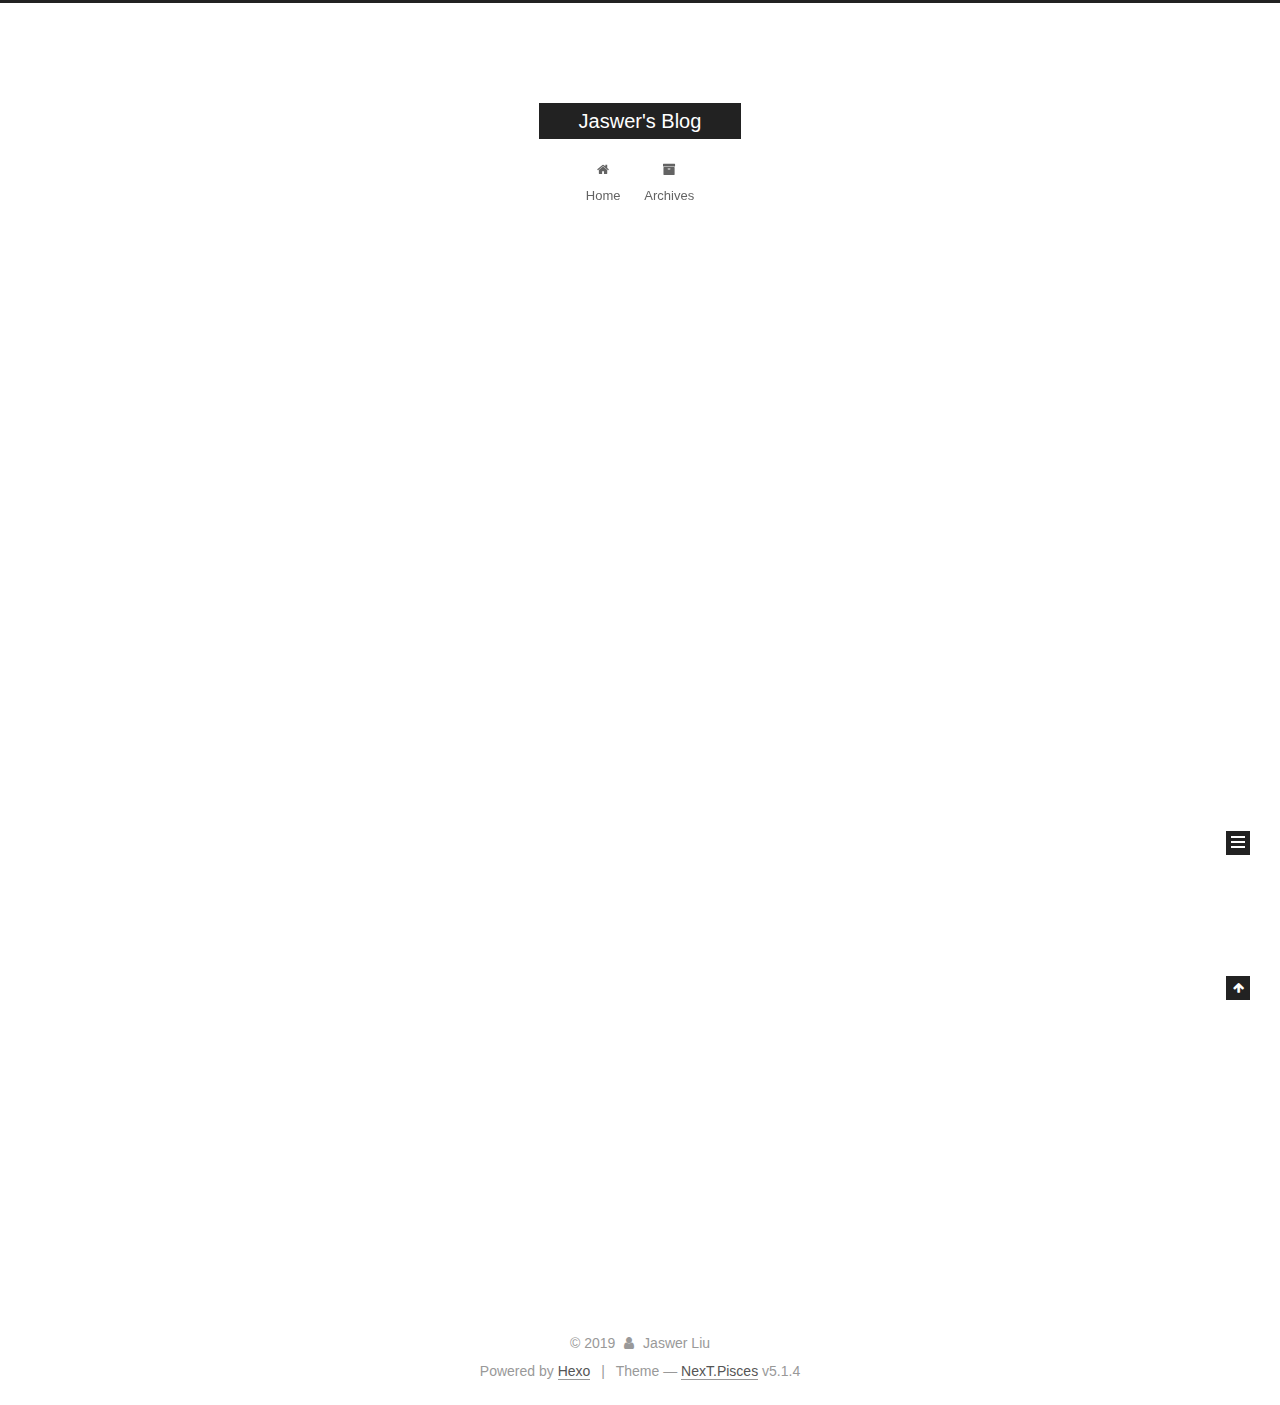
<file: index.html>
<!DOCTYPE html>



  


<html class="theme-next pisces use-motion" lang="">
<head><meta name="generator" content="Hexo 3.8.0">
  <meta charset="UTF-8">
<meta http-equiv="X-UA-Compatible" content="IE=edge">
<meta name="viewport" content="width=device-width, initial-scale=1, maximum-scale=1">
<meta name="theme-color" content="#222">









<meta http-equiv="Cache-Control" content="no-transform">
<meta http-equiv="Cache-Control" content="no-siteapp">
















  
  
  <link href="/lib/fancybox/source/jquery.fancybox.css?v=2.1.5" rel="stylesheet" type="text/css">







<link href="/lib/font-awesome/css/font-awesome.min.css?v=4.6.2" rel="stylesheet" type="text/css">

<link href="/css/main.css?v=5.1.4" rel="stylesheet" type="text/css">


  <link rel="apple-touch-icon" sizes="180x180" href="/images/apple-touch-icon-next.png?v=5.1.4">


  <link rel="icon" type="image/png" sizes="32x32" href="/images/favicon-32x32-next.png?v=5.1.4">


  <link rel="icon" type="image/png" sizes="16x16" href="/images/favicon-16x16-next.png?v=5.1.4">


  <link rel="mask-icon" href="/images/logo.svg?v=5.1.4" color="#222">





  <meta name="keywords" content="Hexo, NexT">










<meta property="og:type" content="website">
<meta property="og:title" content="Jaswer&#39;s Blog">
<meta property="og:url" content="http://blog.jaswer.com/index.html">
<meta property="og:site_name" content="Jaswer&#39;s Blog">
<meta property="og:locale" content="default">
<meta name="twitter:card" content="summary">
<meta name="twitter:title" content="Jaswer&#39;s Blog">



<script type="text/javascript" id="hexo.configurations">
  var NexT = window.NexT || {};
  var CONFIG = {
    root: '/',
    scheme: 'Pisces',
    version: '5.1.4',
    sidebar: {"position":"left","display":"post","offset":12,"b2t":false,"scrollpercent":false,"onmobile":false},
    fancybox: true,
    tabs: true,
    motion: {"enable":true,"async":false,"transition":{"post_block":"fadeIn","post_header":"slideDownIn","post_body":"slideDownIn","coll_header":"slideLeftIn","sidebar":"slideUpIn"}},
    duoshuo: {
      userId: '0',
      author: 'Author'
    },
    algolia: {
      applicationID: '',
      apiKey: '',
      indexName: '',
      hits: {"per_page":10},
      labels: {"input_placeholder":"Search for Posts","hits_empty":"We didn't find any results for the search: ${query}","hits_stats":"${hits} results found in ${time} ms"}
    }
  };
</script>



  <link rel="canonical" href="http://blog.jaswer.com/">





  <title>Jaswer's Blog</title>
  








</head>

<body itemscope="" itemtype="http://schema.org/WebPage" lang="default">

  
  
    
  

  <div class="container sidebar-position-left 
  page-home">
    <div class="headband"></div>

    <header id="header" class="header" itemscope="" itemtype="http://schema.org/WPHeader">
      <div class="header-inner"><div class="site-brand-wrapper">
  <div class="site-meta ">
    

    <div class="custom-logo-site-title">
      <a href="/" class="brand" rel="start">
        <span class="logo-line-before"><i></i></span>
        <span class="site-title">Jaswer's Blog</span>
        <span class="logo-line-after"><i></i></span>
      </a>
    </div>
      
        <p class="site-subtitle"></p>
      
  </div>

  <div class="site-nav-toggle">
    <button>
      <span class="btn-bar"></span>
      <span class="btn-bar"></span>
      <span class="btn-bar"></span>
    </button>
  </div>
</div>

<nav class="site-nav">
  

  
    <ul id="menu" class="menu">
      
        
        <li class="menu-item menu-item-home">
          <a href="/" rel="section">
            
              <i class="menu-item-icon fa fa-fw fa-home"></i> <br>
            
            Home
          </a>
        </li>
      
        
        <li class="menu-item menu-item-archives">
          <a href="/archives/" rel="section">
            
              <i class="menu-item-icon fa fa-fw fa-archive"></i> <br>
            
            Archives
          </a>
        </li>
      

      
    </ul>
  

  
</nav>



 </div>
    </header>

    <main id="main" class="main">
      <div class="main-inner">
        <div class="content-wrap">
          <div id="content" class="content">
            
  <section id="posts" class="posts-expand">
    
      

  

  
  
  

  <article class="post post-type-normal" itemscope="" itemtype="http://schema.org/Article">
  
  
  
  <div class="post-block">
    <link itemprop="mainEntityOfPage" href="http://blog.jaswer.com/2018/12/27/hello-world/">

    <span hidden itemprop="author" itemscope="" itemtype="http://schema.org/Person">
      <meta itemprop="name" content="Jaswer Liu">
      <meta itemprop="description" content="">
      <meta itemprop="image" content="/images/avatar.gif">
    </span>

    <span hidden itemprop="publisher" itemscope="" itemtype="http://schema.org/Organization">
      <meta itemprop="name" content="Jaswer's Blog">
    </span>

    
      <header class="post-header">

        
        
          <h1 class="post-title" itemprop="name headline">
                
                <a class="post-title-link" href="/2018/12/27/hello-world/" itemprop="url">Hello World</a></h1>
        

        <div class="post-meta">
          <span class="post-time">
            
              <span class="post-meta-item-icon">
                <i class="fa fa-calendar-o"></i>
              </span>
              
                <span class="post-meta-item-text">Posted on</span>
              
              <time title="Post created" itemprop="dateCreated datePublished" datetime="2018-12-27T17:07:46+08:00">
                2018-12-27
              </time>
            

            

            
          </span>

          

          
            
          

          
          

          

          

          

        </div>
      </header>
    

    
    
    
    <div class="post-body" itemprop="articleBody">

      
      

      
        
          
            <p>Welcome to <a href="https://hexo.io/" target="_blank" rel="noopener">Hexo</a>! This is your very first post. Check <a href="https://hexo.io/docs/" target="_blank" rel="noopener">documentation</a> for more info. If you get any problems when using Hexo, you can find the answer in <a href="https://hexo.io/docs/troubleshooting.html" target="_blank" rel="noopener">troubleshooting</a> or you can ask me on <a href="https://github.com/hexojs/hexo/issues" target="_blank" rel="noopener">GitHub</a>.</p>
<h2 id="Quick-Start"><a href="#Quick-Start" class="headerlink" title="Quick Start"></a>Quick Start</h2><h3 id="Create-a-new-post"><a href="#Create-a-new-post" class="headerlink" title="Create a new post"></a>Create a new post</h3><figure class="highlight bash"><table><tr><td class="gutter"><pre><span class="line">1</span><br></pre></td><td class="code"><pre><span class="line">$ hexo new <span class="string">"My New Post"</span></span><br></pre></td></tr></table></figure>
<p>More info: <a href="https://hexo.io/docs/writing.html" target="_blank" rel="noopener">Writing</a></p>
<h3 id="Run-server"><a href="#Run-server" class="headerlink" title="Run server"></a>Run server</h3><figure class="highlight bash"><table><tr><td class="gutter"><pre><span class="line">1</span><br></pre></td><td class="code"><pre><span class="line">$ hexo server</span><br></pre></td></tr></table></figure>
<p>More info: <a href="https://hexo.io/docs/server.html" target="_blank" rel="noopener">Server</a></p>
<h3 id="Generate-static-files"><a href="#Generate-static-files" class="headerlink" title="Generate static files"></a>Generate static files</h3><figure class="highlight bash"><table><tr><td class="gutter"><pre><span class="line">1</span><br></pre></td><td class="code"><pre><span class="line">$ hexo generate</span><br></pre></td></tr></table></figure>
<p>More info: <a href="https://hexo.io/docs/generating.html" target="_blank" rel="noopener">Generating</a></p>
<h3 id="Deploy-to-remote-sites"><a href="#Deploy-to-remote-sites" class="headerlink" title="Deploy to remote sites"></a>Deploy to remote sites</h3><figure class="highlight bash"><table><tr><td class="gutter"><pre><span class="line">1</span><br></pre></td><td class="code"><pre><span class="line">$ hexo deploy</span><br></pre></td></tr></table></figure>
<p>More info: <a href="https://hexo.io/docs/deployment.html" target="_blank" rel="noopener">Deployment</a></p>

          
        
      
    </div>
    
    
    

    

    

    

    <footer class="post-footer">
      

      

      

      
      
        <div class="post-eof"></div>
      
    </footer>
  </div>
  
  
  
  </article>


    
  </section>

  


          </div>
          


          

        </div>
        
          
  
  <div class="sidebar-toggle">
    <div class="sidebar-toggle-line-wrap">
      <span class="sidebar-toggle-line sidebar-toggle-line-first"></span>
      <span class="sidebar-toggle-line sidebar-toggle-line-middle"></span>
      <span class="sidebar-toggle-line sidebar-toggle-line-last"></span>
    </div>
  </div>

  <aside id="sidebar" class="sidebar">
    
    <div class="sidebar-inner">

      

      

      <section class="site-overview-wrap sidebar-panel sidebar-panel-active">
        <div class="site-overview">
          <div class="site-author motion-element" itemprop="author" itemscope="" itemtype="http://schema.org/Person">
            
              <p class="site-author-name" itemprop="name">Jaswer Liu</p>
              <p class="site-description motion-element" itemprop="description"></p>
          </div>

          <nav class="site-state motion-element">

            
              <div class="site-state-item site-state-posts">
              
                <a href="/archives/">
              
                  <span class="site-state-item-count">1</span>
                  <span class="site-state-item-name">posts</span>
                </a>
              </div>
            

            

            

          </nav>

          

          

          
          

          
          

          

        </div>
      </section>

      

      

    </div>
  </aside>


        
      </div>
    </main>

    <footer id="footer" class="footer">
      <div class="footer-inner">
        <div class="copyright">&copy; <span itemprop="copyrightYear">2019</span>
  <span class="with-love">
    <i class="fa fa-user"></i>
  </span>
  <span class="author" itemprop="copyrightHolder">Jaswer Liu</span>

  
</div>


  <div class="powered-by">Powered by <a class="theme-link" target="_blank" href="https://hexo.io">Hexo</a></div>



  <span class="post-meta-divider">|</span>



  <div class="theme-info">Theme &mdash; <a class="theme-link" target="_blank" href="https://github.com/iissnan/hexo-theme-next">NexT.Pisces</a> v5.1.4</div>




        







        
      </div>
    </footer>

    
      <div class="back-to-top">
        <i class="fa fa-arrow-up"></i>
        
      </div>
    

    

  </div>

  

<script type="text/javascript">
  if (Object.prototype.toString.call(window.Promise) !== '[object Function]') {
    window.Promise = null;
  }
</script>









  












  
  
    <script type="text/javascript" src="/lib/jquery/index.js?v=2.1.3"></script>
  

  
  
    <script type="text/javascript" src="/lib/fastclick/lib/fastclick.min.js?v=1.0.6"></script>
  

  
  
    <script type="text/javascript" src="/lib/jquery_lazyload/jquery.lazyload.js?v=1.9.7"></script>
  

  
  
    <script type="text/javascript" src="/lib/velocity/velocity.min.js?v=1.2.1"></script>
  

  
  
    <script type="text/javascript" src="/lib/velocity/velocity.ui.min.js?v=1.2.1"></script>
  

  
  
    <script type="text/javascript" src="/lib/fancybox/source/jquery.fancybox.pack.js?v=2.1.5"></script>
  


  


  <script type="text/javascript" src="/js/src/utils.js?v=5.1.4"></script>

  <script type="text/javascript" src="/js/src/motion.js?v=5.1.4"></script>



  
  


  <script type="text/javascript" src="/js/src/affix.js?v=5.1.4"></script>

  <script type="text/javascript" src="/js/src/schemes/pisces.js?v=5.1.4"></script>



  

  


  <script type="text/javascript" src="/js/src/bootstrap.js?v=5.1.4"></script>



  


  




	





  





  












  





  

  

  

  
  

  

  

  

</body>
</html>
</file>
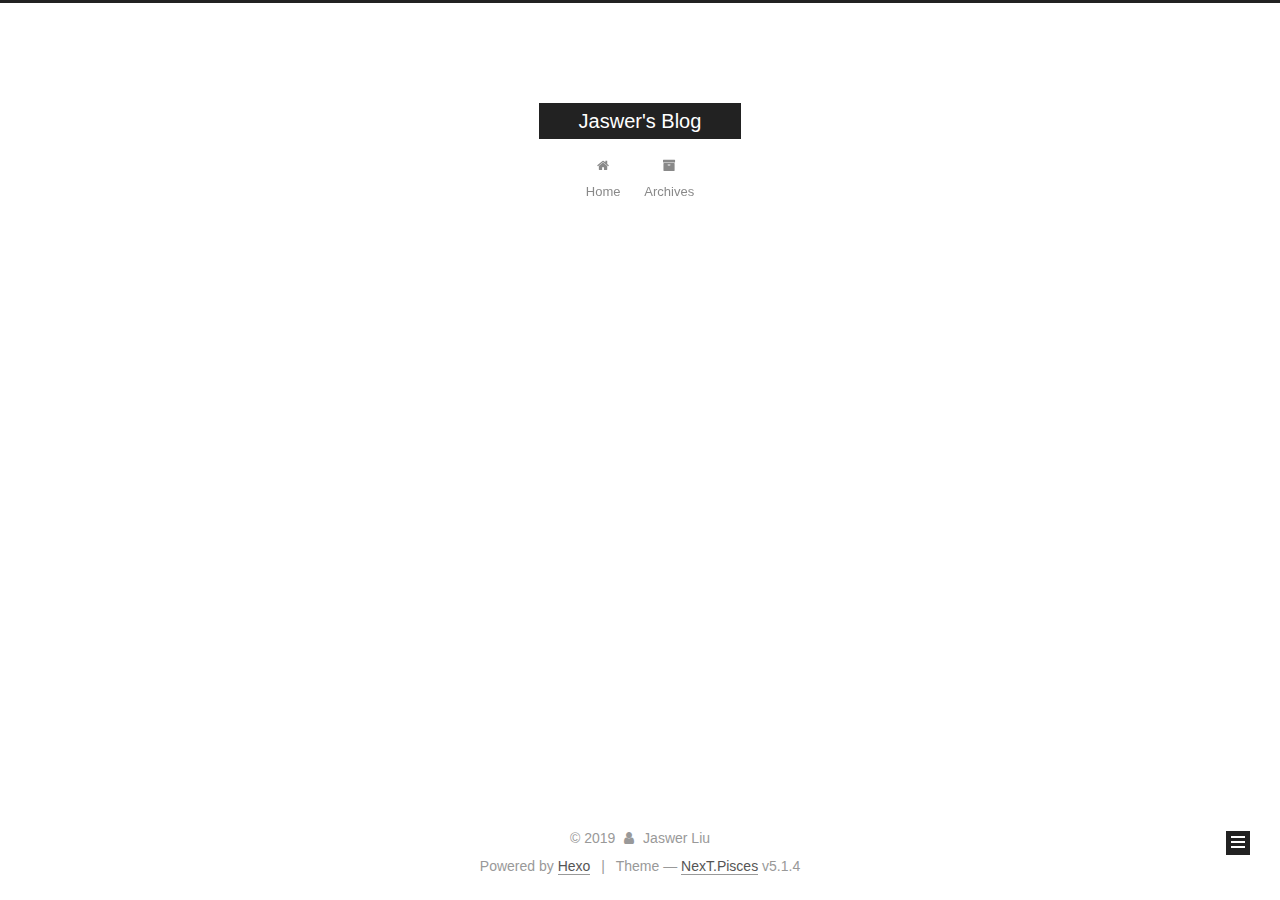
<file: archives/index.html>
<!DOCTYPE html>



  


<html class="theme-next pisces use-motion" lang="">
<head><meta name="generator" content="Hexo 3.8.0">
  <meta charset="UTF-8">
<meta http-equiv="X-UA-Compatible" content="IE=edge">
<meta name="viewport" content="width=device-width, initial-scale=1, maximum-scale=1">
<meta name="theme-color" content="#222">









<meta http-equiv="Cache-Control" content="no-transform">
<meta http-equiv="Cache-Control" content="no-siteapp">
















  
  
  <link href="/lib/fancybox/source/jquery.fancybox.css?v=2.1.5" rel="stylesheet" type="text/css">







<link href="/lib/font-awesome/css/font-awesome.min.css?v=4.6.2" rel="stylesheet" type="text/css">

<link href="/css/main.css?v=5.1.4" rel="stylesheet" type="text/css">


  <link rel="apple-touch-icon" sizes="180x180" href="/images/apple-touch-icon-next.png?v=5.1.4">


  <link rel="icon" type="image/png" sizes="32x32" href="/images/favicon-32x32-next.png?v=5.1.4">


  <link rel="icon" type="image/png" sizes="16x16" href="/images/favicon-16x16-next.png?v=5.1.4">


  <link rel="mask-icon" href="/images/logo.svg?v=5.1.4" color="#222">





  <meta name="keywords" content="Hexo, NexT">










<meta property="og:type" content="website">
<meta property="og:title" content="Jaswer&#39;s Blog">
<meta property="og:url" content="http://blog.jaswer.com/archives/index.html">
<meta property="og:site_name" content="Jaswer&#39;s Blog">
<meta property="og:locale" content="default">
<meta name="twitter:card" content="summary">
<meta name="twitter:title" content="Jaswer&#39;s Blog">



<script type="text/javascript" id="hexo.configurations">
  var NexT = window.NexT || {};
  var CONFIG = {
    root: '/',
    scheme: 'Pisces',
    version: '5.1.4',
    sidebar: {"position":"left","display":"post","offset":12,"b2t":false,"scrollpercent":false,"onmobile":false},
    fancybox: true,
    tabs: true,
    motion: {"enable":true,"async":false,"transition":{"post_block":"fadeIn","post_header":"slideDownIn","post_body":"slideDownIn","coll_header":"slideLeftIn","sidebar":"slideUpIn"}},
    duoshuo: {
      userId: '0',
      author: 'Author'
    },
    algolia: {
      applicationID: '',
      apiKey: '',
      indexName: '',
      hits: {"per_page":10},
      labels: {"input_placeholder":"Search for Posts","hits_empty":"We didn't find any results for the search: ${query}","hits_stats":"${hits} results found in ${time} ms"}
    }
  };
</script>



  <link rel="canonical" href="http://blog.jaswer.com/archives/">





  <title>Archive | Jaswer's Blog</title>
  








</head>

<body itemscope="" itemtype="http://schema.org/WebPage" lang="default">

  
  
    
  

  <div class="container sidebar-position-left page-archive">
    <div class="headband"></div>

    <header id="header" class="header" itemscope="" itemtype="http://schema.org/WPHeader">
      <div class="header-inner"><div class="site-brand-wrapper">
  <div class="site-meta ">
    

    <div class="custom-logo-site-title">
      <a href="/" class="brand" rel="start">
        <span class="logo-line-before"><i></i></span>
        <span class="site-title">Jaswer's Blog</span>
        <span class="logo-line-after"><i></i></span>
      </a>
    </div>
      
        <p class="site-subtitle"></p>
      
  </div>

  <div class="site-nav-toggle">
    <button>
      <span class="btn-bar"></span>
      <span class="btn-bar"></span>
      <span class="btn-bar"></span>
    </button>
  </div>
</div>

<nav class="site-nav">
  

  
    <ul id="menu" class="menu">
      
        
        <li class="menu-item menu-item-home">
          <a href="/" rel="section">
            
              <i class="menu-item-icon fa fa-fw fa-home"></i> <br>
            
            Home
          </a>
        </li>
      
        
        <li class="menu-item menu-item-archives">
          <a href="/archives/" rel="section">
            
              <i class="menu-item-icon fa fa-fw fa-archive"></i> <br>
            
            Archives
          </a>
        </li>
      

      
    </ul>
  

  
</nav>



 </div>
    </header>

    <main id="main" class="main">
      <div class="main-inner">
        <div class="content-wrap">
          <div id="content" class="content">
            

  
  
  
  <div class="post-block archive">
    <div id="posts" class="posts-collapse">
      <span class="archive-move-on"></span>

      <span class="archive-page-counter">
        
        
        
          
        
        Um..! 1 post. Keep on posting.
      </span>

      

        
        
        

        
          
          <div class="collection-title">
            <h1 class="archive-year" id="archive-year-2018">2018</h1>
          </div>
        
        

        

  <article class="post post-type-normal" itemscope="" itemtype="http://schema.org/Article">
    <header class="post-header">

      <h2 class="post-title">
        
            <a class="post-title-link" href="/2018/12/27/hello-world/" itemprop="url">
              
                <span itemprop="name">Hello World</span>
              
            </a>
        
      </h2>

      <div class="post-meta">
        <time class="post-time" itemprop="dateCreated" datetime="2018-12-27T17:07:46+08:00" content="2018-12-27">
          12-27
        </time>
      </div>

    </header>
  </article>



      

    </div>
  </div>
  
  
  

  



          </div>
          


          

        </div>
        
          
  
  <div class="sidebar-toggle">
    <div class="sidebar-toggle-line-wrap">
      <span class="sidebar-toggle-line sidebar-toggle-line-first"></span>
      <span class="sidebar-toggle-line sidebar-toggle-line-middle"></span>
      <span class="sidebar-toggle-line sidebar-toggle-line-last"></span>
    </div>
  </div>

  <aside id="sidebar" class="sidebar">
    
    <div class="sidebar-inner">

      

      

      <section class="site-overview-wrap sidebar-panel sidebar-panel-active">
        <div class="site-overview">
          <div class="site-author motion-element" itemprop="author" itemscope="" itemtype="http://schema.org/Person">
            
              <p class="site-author-name" itemprop="name">Jaswer Liu</p>
              <p class="site-description motion-element" itemprop="description"></p>
          </div>

          <nav class="site-state motion-element">

            
              <div class="site-state-item site-state-posts">
              
                <a href="/archives/">
              
                  <span class="site-state-item-count">1</span>
                  <span class="site-state-item-name">posts</span>
                </a>
              </div>
            

            

            

          </nav>

          

          

          
          

          
          

          

        </div>
      </section>

      

      

    </div>
  </aside>


        
      </div>
    </main>

    <footer id="footer" class="footer">
      <div class="footer-inner">
        <div class="copyright">&copy; <span itemprop="copyrightYear">2019</span>
  <span class="with-love">
    <i class="fa fa-user"></i>
  </span>
  <span class="author" itemprop="copyrightHolder">Jaswer Liu</span>

  
</div>


  <div class="powered-by">Powered by <a class="theme-link" target="_blank" href="https://hexo.io">Hexo</a></div>



  <span class="post-meta-divider">|</span>



  <div class="theme-info">Theme &mdash; <a class="theme-link" target="_blank" href="https://github.com/iissnan/hexo-theme-next">NexT.Pisces</a> v5.1.4</div>




        







        
      </div>
    </footer>

    
      <div class="back-to-top">
        <i class="fa fa-arrow-up"></i>
        
      </div>
    

    

  </div>

  

<script type="text/javascript">
  if (Object.prototype.toString.call(window.Promise) !== '[object Function]') {
    window.Promise = null;
  }
</script>









  












  
  
    <script type="text/javascript" src="/lib/jquery/index.js?v=2.1.3"></script>
  

  
  
    <script type="text/javascript" src="/lib/fastclick/lib/fastclick.min.js?v=1.0.6"></script>
  

  
  
    <script type="text/javascript" src="/lib/jquery_lazyload/jquery.lazyload.js?v=1.9.7"></script>
  

  
  
    <script type="text/javascript" src="/lib/velocity/velocity.min.js?v=1.2.1"></script>
  

  
  
    <script type="text/javascript" src="/lib/velocity/velocity.ui.min.js?v=1.2.1"></script>
  

  
  
    <script type="text/javascript" src="/lib/fancybox/source/jquery.fancybox.pack.js?v=2.1.5"></script>
  


  


  <script type="text/javascript" src="/js/src/utils.js?v=5.1.4"></script>

  <script type="text/javascript" src="/js/src/motion.js?v=5.1.4"></script>



  
  


  <script type="text/javascript" src="/js/src/affix.js?v=5.1.4"></script>

  <script type="text/javascript" src="/js/src/schemes/pisces.js?v=5.1.4"></script>



  

  


  <script type="text/javascript" src="/js/src/bootstrap.js?v=5.1.4"></script>



  


  




	





  





  












  





  

  

  

  
  

  

  

  

</body>
</html>
</file>
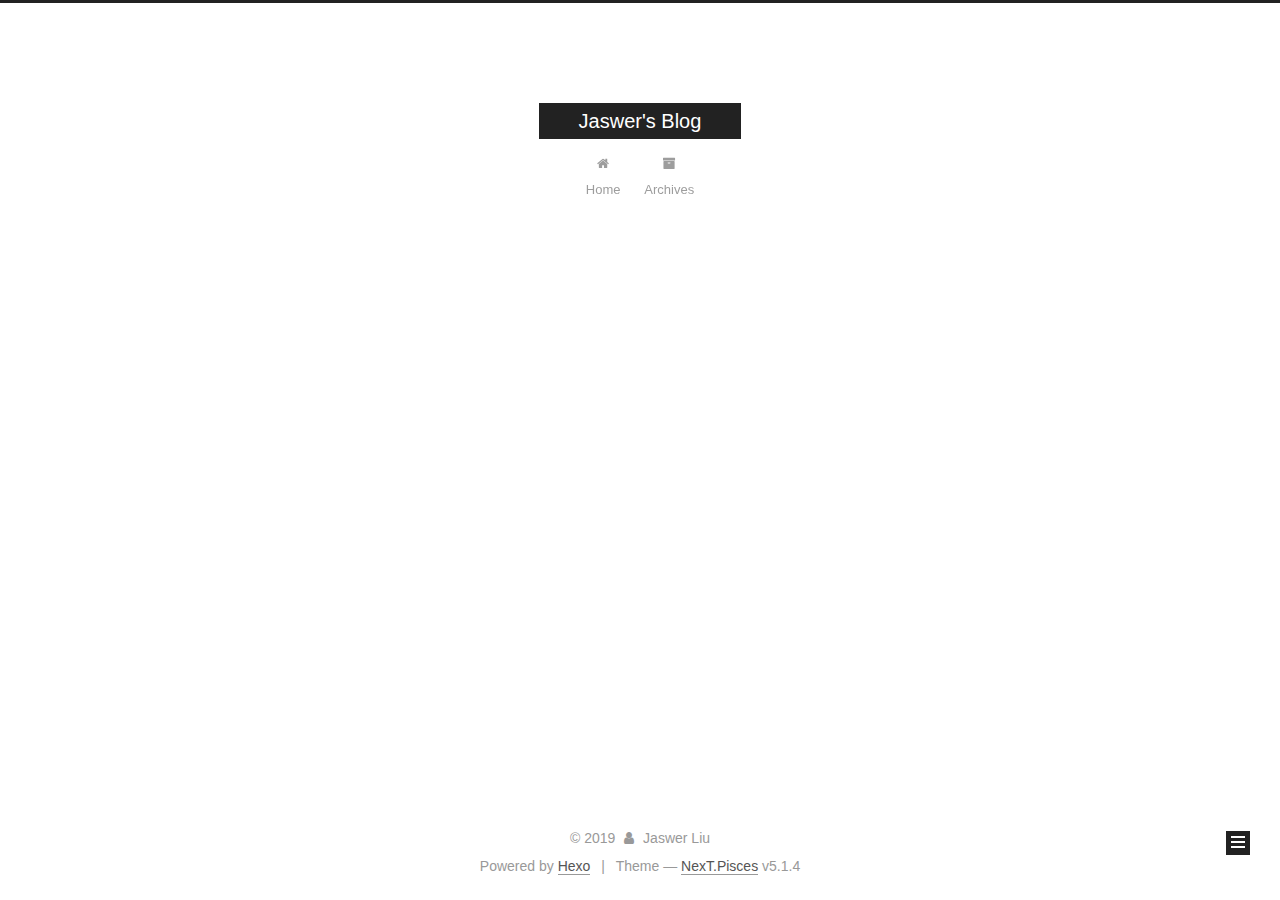
<file: archives/2018/index.html>
<!DOCTYPE html>



  


<html class="theme-next pisces use-motion" lang="">
<head><meta name="generator" content="Hexo 3.8.0">
  <meta charset="UTF-8">
<meta http-equiv="X-UA-Compatible" content="IE=edge">
<meta name="viewport" content="width=device-width, initial-scale=1, maximum-scale=1">
<meta name="theme-color" content="#222">









<meta http-equiv="Cache-Control" content="no-transform">
<meta http-equiv="Cache-Control" content="no-siteapp">
















  
  
  <link href="/lib/fancybox/source/jquery.fancybox.css?v=2.1.5" rel="stylesheet" type="text/css">







<link href="/lib/font-awesome/css/font-awesome.min.css?v=4.6.2" rel="stylesheet" type="text/css">

<link href="/css/main.css?v=5.1.4" rel="stylesheet" type="text/css">


  <link rel="apple-touch-icon" sizes="180x180" href="/images/apple-touch-icon-next.png?v=5.1.4">


  <link rel="icon" type="image/png" sizes="32x32" href="/images/favicon-32x32-next.png?v=5.1.4">


  <link rel="icon" type="image/png" sizes="16x16" href="/images/favicon-16x16-next.png?v=5.1.4">


  <link rel="mask-icon" href="/images/logo.svg?v=5.1.4" color="#222">





  <meta name="keywords" content="Hexo, NexT">










<meta property="og:type" content="website">
<meta property="og:title" content="Jaswer&#39;s Blog">
<meta property="og:url" content="http://blog.jaswer.com/archives/2018/index.html">
<meta property="og:site_name" content="Jaswer&#39;s Blog">
<meta property="og:locale" content="default">
<meta name="twitter:card" content="summary">
<meta name="twitter:title" content="Jaswer&#39;s Blog">



<script type="text/javascript" id="hexo.configurations">
  var NexT = window.NexT || {};
  var CONFIG = {
    root: '/',
    scheme: 'Pisces',
    version: '5.1.4',
    sidebar: {"position":"left","display":"post","offset":12,"b2t":false,"scrollpercent":false,"onmobile":false},
    fancybox: true,
    tabs: true,
    motion: {"enable":true,"async":false,"transition":{"post_block":"fadeIn","post_header":"slideDownIn","post_body":"slideDownIn","coll_header":"slideLeftIn","sidebar":"slideUpIn"}},
    duoshuo: {
      userId: '0',
      author: 'Author'
    },
    algolia: {
      applicationID: '',
      apiKey: '',
      indexName: '',
      hits: {"per_page":10},
      labels: {"input_placeholder":"Search for Posts","hits_empty":"We didn't find any results for the search: ${query}","hits_stats":"${hits} results found in ${time} ms"}
    }
  };
</script>



  <link rel="canonical" href="http://blog.jaswer.com/archives/2018/">





  <title>Archive | Jaswer's Blog</title>
  








</head>

<body itemscope="" itemtype="http://schema.org/WebPage" lang="default">

  
  
    
  

  <div class="container sidebar-position-left page-archive">
    <div class="headband"></div>

    <header id="header" class="header" itemscope="" itemtype="http://schema.org/WPHeader">
      <div class="header-inner"><div class="site-brand-wrapper">
  <div class="site-meta ">
    

    <div class="custom-logo-site-title">
      <a href="/" class="brand" rel="start">
        <span class="logo-line-before"><i></i></span>
        <span class="site-title">Jaswer's Blog</span>
        <span class="logo-line-after"><i></i></span>
      </a>
    </div>
      
        <p class="site-subtitle"></p>
      
  </div>

  <div class="site-nav-toggle">
    <button>
      <span class="btn-bar"></span>
      <span class="btn-bar"></span>
      <span class="btn-bar"></span>
    </button>
  </div>
</div>

<nav class="site-nav">
  

  
    <ul id="menu" class="menu">
      
        
        <li class="menu-item menu-item-home">
          <a href="/" rel="section">
            
              <i class="menu-item-icon fa fa-fw fa-home"></i> <br>
            
            Home
          </a>
        </li>
      
        
        <li class="menu-item menu-item-archives">
          <a href="/archives/" rel="section">
            
              <i class="menu-item-icon fa fa-fw fa-archive"></i> <br>
            
            Archives
          </a>
        </li>
      

      
    </ul>
  

  
</nav>



 </div>
    </header>

    <main id="main" class="main">
      <div class="main-inner">
        <div class="content-wrap">
          <div id="content" class="content">
            

  
  
  
  <div class="post-block archive">
    <div id="posts" class="posts-collapse">
      <span class="archive-move-on"></span>

      <span class="archive-page-counter">
        
        
        
          
        
        Um..! 1 post. Keep on posting.
      </span>

      

        
        
        

        
          
          <div class="collection-title">
            <h1 class="archive-year" id="archive-year-2018">2018</h1>
          </div>
        
        

        

  <article class="post post-type-normal" itemscope="" itemtype="http://schema.org/Article">
    <header class="post-header">

      <h2 class="post-title">
        
            <a class="post-title-link" href="/2018/12/27/hello-world/" itemprop="url">
              
                <span itemprop="name">Hello World</span>
              
            </a>
        
      </h2>

      <div class="post-meta">
        <time class="post-time" itemprop="dateCreated" datetime="2018-12-27T17:07:46+08:00" content="2018-12-27">
          12-27
        </time>
      </div>

    </header>
  </article>



      

    </div>
  </div>
  
  
  

  



          </div>
          


          

        </div>
        
          
  
  <div class="sidebar-toggle">
    <div class="sidebar-toggle-line-wrap">
      <span class="sidebar-toggle-line sidebar-toggle-line-first"></span>
      <span class="sidebar-toggle-line sidebar-toggle-line-middle"></span>
      <span class="sidebar-toggle-line sidebar-toggle-line-last"></span>
    </div>
  </div>

  <aside id="sidebar" class="sidebar">
    
    <div class="sidebar-inner">

      

      

      <section class="site-overview-wrap sidebar-panel sidebar-panel-active">
        <div class="site-overview">
          <div class="site-author motion-element" itemprop="author" itemscope="" itemtype="http://schema.org/Person">
            
              <p class="site-author-name" itemprop="name">Jaswer Liu</p>
              <p class="site-description motion-element" itemprop="description"></p>
          </div>

          <nav class="site-state motion-element">

            
              <div class="site-state-item site-state-posts">
              
                <a href="/archives/">
              
                  <span class="site-state-item-count">1</span>
                  <span class="site-state-item-name">posts</span>
                </a>
              </div>
            

            

            

          </nav>

          

          

          
          

          
          

          

        </div>
      </section>

      

      

    </div>
  </aside>


        
      </div>
    </main>

    <footer id="footer" class="footer">
      <div class="footer-inner">
        <div class="copyright">&copy; <span itemprop="copyrightYear">2019</span>
  <span class="with-love">
    <i class="fa fa-user"></i>
  </span>
  <span class="author" itemprop="copyrightHolder">Jaswer Liu</span>

  
</div>


  <div class="powered-by">Powered by <a class="theme-link" target="_blank" href="https://hexo.io">Hexo</a></div>



  <span class="post-meta-divider">|</span>



  <div class="theme-info">Theme &mdash; <a class="theme-link" target="_blank" href="https://github.com/iissnan/hexo-theme-next">NexT.Pisces</a> v5.1.4</div>




        







        
      </div>
    </footer>

    
      <div class="back-to-top">
        <i class="fa fa-arrow-up"></i>
        
      </div>
    

    

  </div>

  

<script type="text/javascript">
  if (Object.prototype.toString.call(window.Promise) !== '[object Function]') {
    window.Promise = null;
  }
</script>









  












  
  
    <script type="text/javascript" src="/lib/jquery/index.js?v=2.1.3"></script>
  

  
  
    <script type="text/javascript" src="/lib/fastclick/lib/fastclick.min.js?v=1.0.6"></script>
  

  
  
    <script type="text/javascript" src="/lib/jquery_lazyload/jquery.lazyload.js?v=1.9.7"></script>
  

  
  
    <script type="text/javascript" src="/lib/velocity/velocity.min.js?v=1.2.1"></script>
  

  
  
    <script type="text/javascript" src="/lib/velocity/velocity.ui.min.js?v=1.2.1"></script>
  

  
  
    <script type="text/javascript" src="/lib/fancybox/source/jquery.fancybox.pack.js?v=2.1.5"></script>
  


  


  <script type="text/javascript" src="/js/src/utils.js?v=5.1.4"></script>

  <script type="text/javascript" src="/js/src/motion.js?v=5.1.4"></script>



  
  


  <script type="text/javascript" src="/js/src/affix.js?v=5.1.4"></script>

  <script type="text/javascript" src="/js/src/schemes/pisces.js?v=5.1.4"></script>



  

  


  <script type="text/javascript" src="/js/src/bootstrap.js?v=5.1.4"></script>



  


  




	





  





  












  





  

  

  

  
  

  

  

  

</body>
</html>
</file>
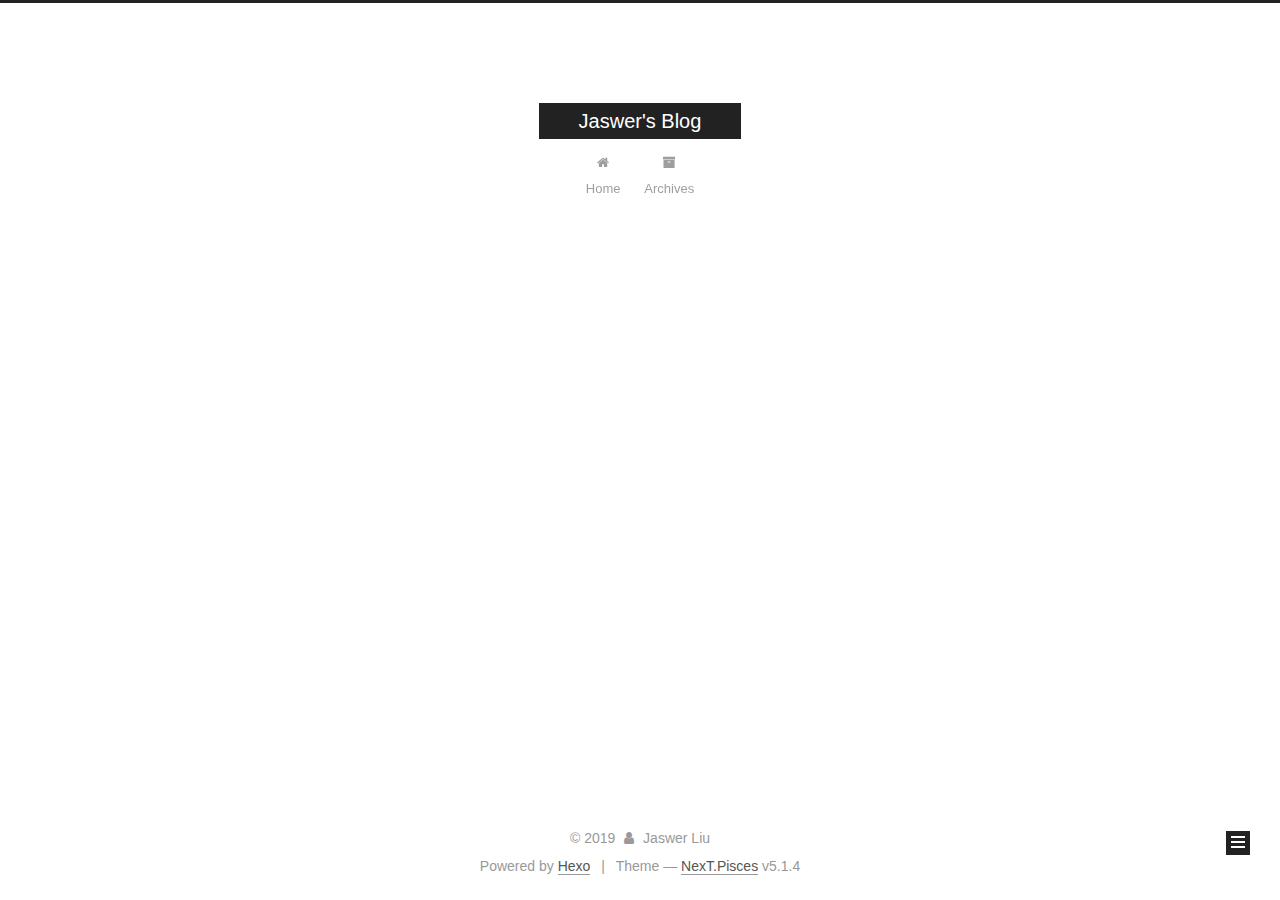
<file: archives/2018/12/index.html>
<!DOCTYPE html>



  


<html class="theme-next pisces use-motion" lang="">
<head><meta name="generator" content="Hexo 3.8.0">
  <meta charset="UTF-8">
<meta http-equiv="X-UA-Compatible" content="IE=edge">
<meta name="viewport" content="width=device-width, initial-scale=1, maximum-scale=1">
<meta name="theme-color" content="#222">









<meta http-equiv="Cache-Control" content="no-transform">
<meta http-equiv="Cache-Control" content="no-siteapp">
















  
  
  <link href="/lib/fancybox/source/jquery.fancybox.css?v=2.1.5" rel="stylesheet" type="text/css">







<link href="/lib/font-awesome/css/font-awesome.min.css?v=4.6.2" rel="stylesheet" type="text/css">

<link href="/css/main.css?v=5.1.4" rel="stylesheet" type="text/css">


  <link rel="apple-touch-icon" sizes="180x180" href="/images/apple-touch-icon-next.png?v=5.1.4">


  <link rel="icon" type="image/png" sizes="32x32" href="/images/favicon-32x32-next.png?v=5.1.4">


  <link rel="icon" type="image/png" sizes="16x16" href="/images/favicon-16x16-next.png?v=5.1.4">


  <link rel="mask-icon" href="/images/logo.svg?v=5.1.4" color="#222">





  <meta name="keywords" content="Hexo, NexT">










<meta property="og:type" content="website">
<meta property="og:title" content="Jaswer&#39;s Blog">
<meta property="og:url" content="http://blog.jaswer.com/archives/2018/12/index.html">
<meta property="og:site_name" content="Jaswer&#39;s Blog">
<meta property="og:locale" content="default">
<meta name="twitter:card" content="summary">
<meta name="twitter:title" content="Jaswer&#39;s Blog">



<script type="text/javascript" id="hexo.configurations">
  var NexT = window.NexT || {};
  var CONFIG = {
    root: '/',
    scheme: 'Pisces',
    version: '5.1.4',
    sidebar: {"position":"left","display":"post","offset":12,"b2t":false,"scrollpercent":false,"onmobile":false},
    fancybox: true,
    tabs: true,
    motion: {"enable":true,"async":false,"transition":{"post_block":"fadeIn","post_header":"slideDownIn","post_body":"slideDownIn","coll_header":"slideLeftIn","sidebar":"slideUpIn"}},
    duoshuo: {
      userId: '0',
      author: 'Author'
    },
    algolia: {
      applicationID: '',
      apiKey: '',
      indexName: '',
      hits: {"per_page":10},
      labels: {"input_placeholder":"Search for Posts","hits_empty":"We didn't find any results for the search: ${query}","hits_stats":"${hits} results found in ${time} ms"}
    }
  };
</script>



  <link rel="canonical" href="http://blog.jaswer.com/archives/2018/12/">





  <title>Archive | Jaswer's Blog</title>
  








</head>

<body itemscope="" itemtype="http://schema.org/WebPage" lang="default">

  
  
    
  

  <div class="container sidebar-position-left page-archive">
    <div class="headband"></div>

    <header id="header" class="header" itemscope="" itemtype="http://schema.org/WPHeader">
      <div class="header-inner"><div class="site-brand-wrapper">
  <div class="site-meta ">
    

    <div class="custom-logo-site-title">
      <a href="/" class="brand" rel="start">
        <span class="logo-line-before"><i></i></span>
        <span class="site-title">Jaswer's Blog</span>
        <span class="logo-line-after"><i></i></span>
      </a>
    </div>
      
        <p class="site-subtitle"></p>
      
  </div>

  <div class="site-nav-toggle">
    <button>
      <span class="btn-bar"></span>
      <span class="btn-bar"></span>
      <span class="btn-bar"></span>
    </button>
  </div>
</div>

<nav class="site-nav">
  

  
    <ul id="menu" class="menu">
      
        
        <li class="menu-item menu-item-home">
          <a href="/" rel="section">
            
              <i class="menu-item-icon fa fa-fw fa-home"></i> <br>
            
            Home
          </a>
        </li>
      
        
        <li class="menu-item menu-item-archives">
          <a href="/archives/" rel="section">
            
              <i class="menu-item-icon fa fa-fw fa-archive"></i> <br>
            
            Archives
          </a>
        </li>
      

      
    </ul>
  

  
</nav>



 </div>
    </header>

    <main id="main" class="main">
      <div class="main-inner">
        <div class="content-wrap">
          <div id="content" class="content">
            

  
  
  
  <div class="post-block archive">
    <div id="posts" class="posts-collapse">
      <span class="archive-move-on"></span>

      <span class="archive-page-counter">
        
        
        
          
        
        Um..! 1 post. Keep on posting.
      </span>

      

        
        
        

        
          
          <div class="collection-title">
            <h1 class="archive-year" id="archive-year-2018">2018</h1>
          </div>
        
        

        

  <article class="post post-type-normal" itemscope="" itemtype="http://schema.org/Article">
    <header class="post-header">

      <h2 class="post-title">
        
            <a class="post-title-link" href="/2018/12/27/hello-world/" itemprop="url">
              
                <span itemprop="name">Hello World</span>
              
            </a>
        
      </h2>

      <div class="post-meta">
        <time class="post-time" itemprop="dateCreated" datetime="2018-12-27T17:07:46+08:00" content="2018-12-27">
          12-27
        </time>
      </div>

    </header>
  </article>



      

    </div>
  </div>
  
  
  

  



          </div>
          


          

        </div>
        
          
  
  <div class="sidebar-toggle">
    <div class="sidebar-toggle-line-wrap">
      <span class="sidebar-toggle-line sidebar-toggle-line-first"></span>
      <span class="sidebar-toggle-line sidebar-toggle-line-middle"></span>
      <span class="sidebar-toggle-line sidebar-toggle-line-last"></span>
    </div>
  </div>

  <aside id="sidebar" class="sidebar">
    
    <div class="sidebar-inner">

      

      

      <section class="site-overview-wrap sidebar-panel sidebar-panel-active">
        <div class="site-overview">
          <div class="site-author motion-element" itemprop="author" itemscope="" itemtype="http://schema.org/Person">
            
              <p class="site-author-name" itemprop="name">Jaswer Liu</p>
              <p class="site-description motion-element" itemprop="description"></p>
          </div>

          <nav class="site-state motion-element">

            
              <div class="site-state-item site-state-posts">
              
                <a href="/archives/">
              
                  <span class="site-state-item-count">1</span>
                  <span class="site-state-item-name">posts</span>
                </a>
              </div>
            

            

            

          </nav>

          

          

          
          

          
          

          

        </div>
      </section>

      

      

    </div>
  </aside>


        
      </div>
    </main>

    <footer id="footer" class="footer">
      <div class="footer-inner">
        <div class="copyright">&copy; <span itemprop="copyrightYear">2019</span>
  <span class="with-love">
    <i class="fa fa-user"></i>
  </span>
  <span class="author" itemprop="copyrightHolder">Jaswer Liu</span>

  
</div>


  <div class="powered-by">Powered by <a class="theme-link" target="_blank" href="https://hexo.io">Hexo</a></div>



  <span class="post-meta-divider">|</span>



  <div class="theme-info">Theme &mdash; <a class="theme-link" target="_blank" href="https://github.com/iissnan/hexo-theme-next">NexT.Pisces</a> v5.1.4</div>




        







        
      </div>
    </footer>

    
      <div class="back-to-top">
        <i class="fa fa-arrow-up"></i>
        
      </div>
    

    

  </div>

  

<script type="text/javascript">
  if (Object.prototype.toString.call(window.Promise) !== '[object Function]') {
    window.Promise = null;
  }
</script>









  












  
  
    <script type="text/javascript" src="/lib/jquery/index.js?v=2.1.3"></script>
  

  
  
    <script type="text/javascript" src="/lib/fastclick/lib/fastclick.min.js?v=1.0.6"></script>
  

  
  
    <script type="text/javascript" src="/lib/jquery_lazyload/jquery.lazyload.js?v=1.9.7"></script>
  

  
  
    <script type="text/javascript" src="/lib/velocity/velocity.min.js?v=1.2.1"></script>
  

  
  
    <script type="text/javascript" src="/lib/velocity/velocity.ui.min.js?v=1.2.1"></script>
  

  
  
    <script type="text/javascript" src="/lib/fancybox/source/jquery.fancybox.pack.js?v=2.1.5"></script>
  


  


  <script type="text/javascript" src="/js/src/utils.js?v=5.1.4"></script>

  <script type="text/javascript" src="/js/src/motion.js?v=5.1.4"></script>



  
  


  <script type="text/javascript" src="/js/src/affix.js?v=5.1.4"></script>

  <script type="text/javascript" src="/js/src/schemes/pisces.js?v=5.1.4"></script>



  

  


  <script type="text/javascript" src="/js/src/bootstrap.js?v=5.1.4"></script>



  


  




	





  





  












  





  

  

  

  
  

  

  

  

</body>
</html>
</file>
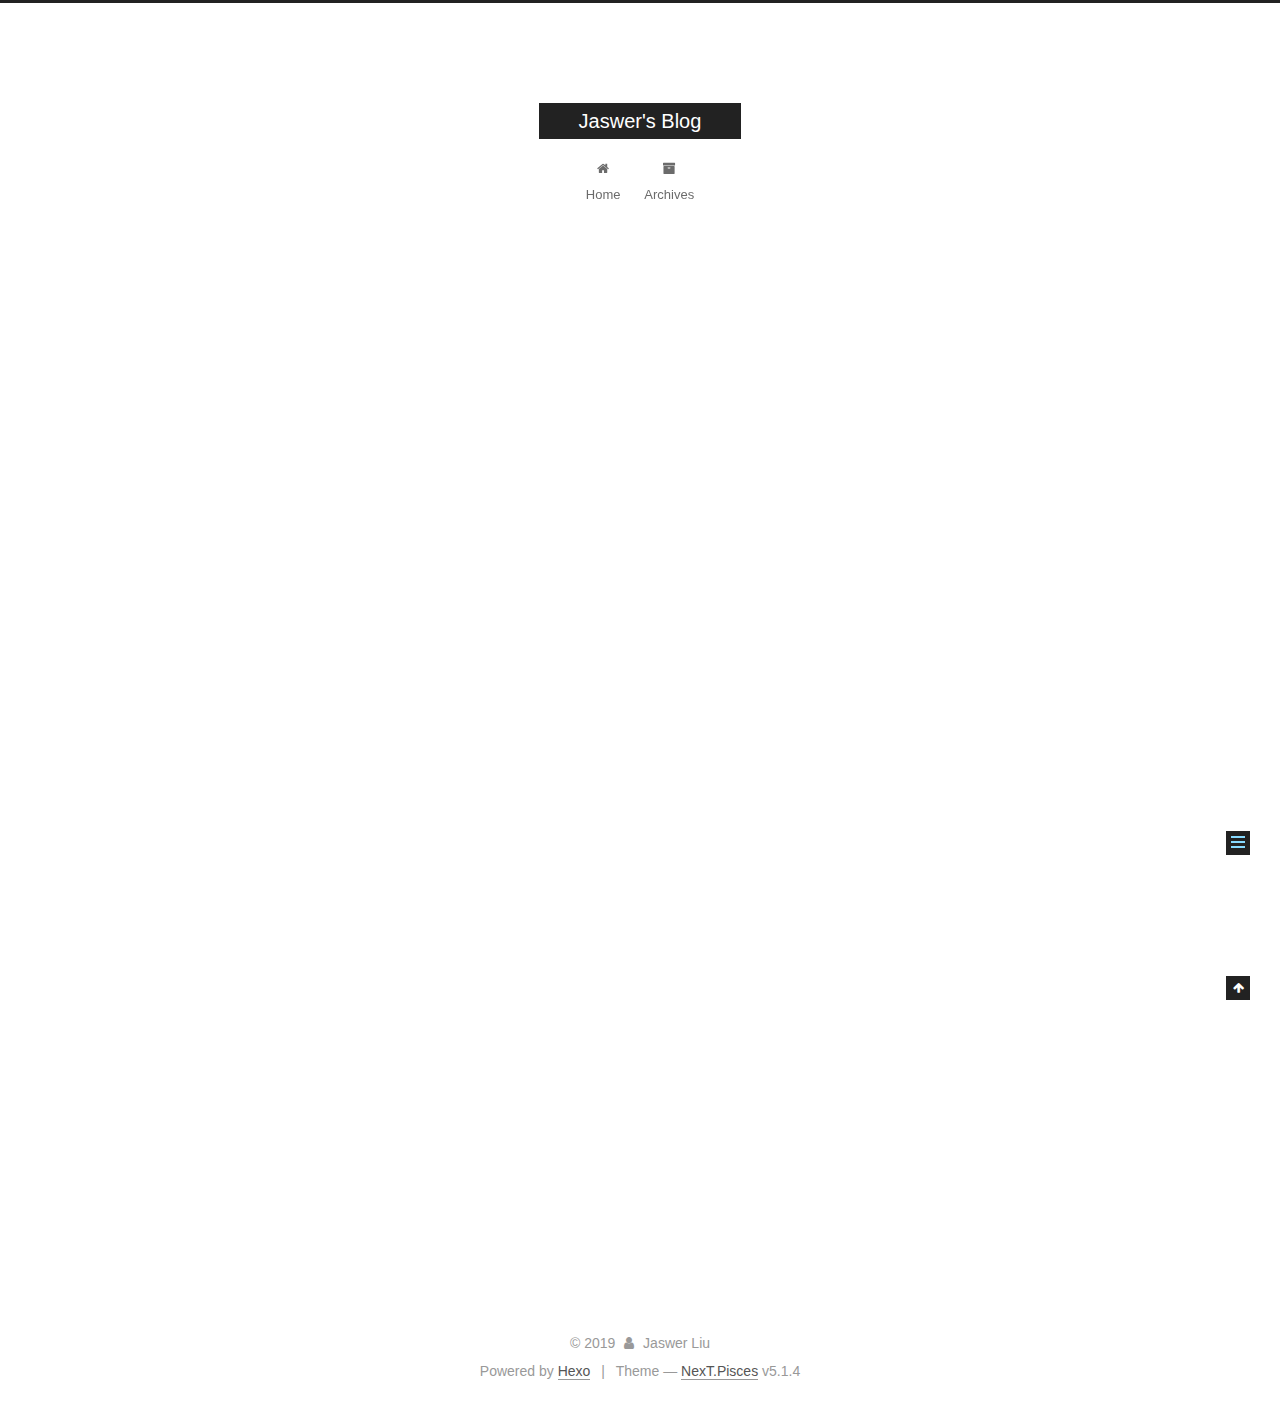
<file: 2018/12/27/hello-world/index.html>
<!DOCTYPE html>



  


<html class="theme-next pisces use-motion" lang="">
<head><meta name="generator" content="Hexo 3.8.0">
  <meta charset="UTF-8">
<meta http-equiv="X-UA-Compatible" content="IE=edge">
<meta name="viewport" content="width=device-width, initial-scale=1, maximum-scale=1">
<meta name="theme-color" content="#222">









<meta http-equiv="Cache-Control" content="no-transform">
<meta http-equiv="Cache-Control" content="no-siteapp">
















  
  
  <link href="/lib/fancybox/source/jquery.fancybox.css?v=2.1.5" rel="stylesheet" type="text/css">







<link href="/lib/font-awesome/css/font-awesome.min.css?v=4.6.2" rel="stylesheet" type="text/css">

<link href="/css/main.css?v=5.1.4" rel="stylesheet" type="text/css">


  <link rel="apple-touch-icon" sizes="180x180" href="/images/apple-touch-icon-next.png?v=5.1.4">


  <link rel="icon" type="image/png" sizes="32x32" href="/images/favicon-32x32-next.png?v=5.1.4">


  <link rel="icon" type="image/png" sizes="16x16" href="/images/favicon-16x16-next.png?v=5.1.4">


  <link rel="mask-icon" href="/images/logo.svg?v=5.1.4" color="#222">





  <meta name="keywords" content="Hexo, NexT">










<meta name="description" content="Welcome to Hexo! This is your very first post. Check documentation for more info. If you get any problems when using Hexo, you can find the answer in troubleshooting or you can ask me on GitHub. Quick">
<meta property="og:type" content="article">
<meta property="og:title" content="Hello World">
<meta property="og:url" content="http://blog.jaswer.com/2018/12/27/hello-world/index.html">
<meta property="og:site_name" content="Jaswer&#39;s Blog">
<meta property="og:description" content="Welcome to Hexo! This is your very first post. Check documentation for more info. If you get any problems when using Hexo, you can find the answer in troubleshooting or you can ask me on GitHub. Quick">
<meta property="og:locale" content="default">
<meta property="og:updated_time" content="2018-12-27T09:07:46.707Z">
<meta name="twitter:card" content="summary">
<meta name="twitter:title" content="Hello World">
<meta name="twitter:description" content="Welcome to Hexo! This is your very first post. Check documentation for more info. If you get any problems when using Hexo, you can find the answer in troubleshooting or you can ask me on GitHub. Quick">



<script type="text/javascript" id="hexo.configurations">
  var NexT = window.NexT || {};
  var CONFIG = {
    root: '/',
    scheme: 'Pisces',
    version: '5.1.4',
    sidebar: {"position":"left","display":"post","offset":12,"b2t":false,"scrollpercent":false,"onmobile":false},
    fancybox: true,
    tabs: true,
    motion: {"enable":true,"async":false,"transition":{"post_block":"fadeIn","post_header":"slideDownIn","post_body":"slideDownIn","coll_header":"slideLeftIn","sidebar":"slideUpIn"}},
    duoshuo: {
      userId: '0',
      author: 'Author'
    },
    algolia: {
      applicationID: '',
      apiKey: '',
      indexName: '',
      hits: {"per_page":10},
      labels: {"input_placeholder":"Search for Posts","hits_empty":"We didn't find any results for the search: ${query}","hits_stats":"${hits} results found in ${time} ms"}
    }
  };
</script>



  <link rel="canonical" href="http://blog.jaswer.com/2018/12/27/hello-world/">





  <title>Hello World | Jaswer's Blog</title>
  








</head>

<body itemscope="" itemtype="http://schema.org/WebPage" lang="default">

  
  
    
  

  <div class="container sidebar-position-left page-post-detail">
    <div class="headband"></div>

    <header id="header" class="header" itemscope="" itemtype="http://schema.org/WPHeader">
      <div class="header-inner"><div class="site-brand-wrapper">
  <div class="site-meta ">
    

    <div class="custom-logo-site-title">
      <a href="/" class="brand" rel="start">
        <span class="logo-line-before"><i></i></span>
        <span class="site-title">Jaswer's Blog</span>
        <span class="logo-line-after"><i></i></span>
      </a>
    </div>
      
        <p class="site-subtitle"></p>
      
  </div>

  <div class="site-nav-toggle">
    <button>
      <span class="btn-bar"></span>
      <span class="btn-bar"></span>
      <span class="btn-bar"></span>
    </button>
  </div>
</div>

<nav class="site-nav">
  

  
    <ul id="menu" class="menu">
      
        
        <li class="menu-item menu-item-home">
          <a href="/" rel="section">
            
              <i class="menu-item-icon fa fa-fw fa-home"></i> <br>
            
            Home
          </a>
        </li>
      
        
        <li class="menu-item menu-item-archives">
          <a href="/archives/" rel="section">
            
              <i class="menu-item-icon fa fa-fw fa-archive"></i> <br>
            
            Archives
          </a>
        </li>
      

      
    </ul>
  

  
</nav>



 </div>
    </header>

    <main id="main" class="main">
      <div class="main-inner">
        <div class="content-wrap">
          <div id="content" class="content">
            

  <div id="posts" class="posts-expand">
    

  

  
  
  

  <article class="post post-type-normal" itemscope="" itemtype="http://schema.org/Article">
  
  
  
  <div class="post-block">
    <link itemprop="mainEntityOfPage" href="http://blog.jaswer.com/2018/12/27/hello-world/">

    <span hidden itemprop="author" itemscope="" itemtype="http://schema.org/Person">
      <meta itemprop="name" content="Jaswer Liu">
      <meta itemprop="description" content="">
      <meta itemprop="image" content="/images/avatar.gif">
    </span>

    <span hidden itemprop="publisher" itemscope="" itemtype="http://schema.org/Organization">
      <meta itemprop="name" content="Jaswer's Blog">
    </span>

    
      <header class="post-header">

        
        
          <h1 class="post-title" itemprop="name headline">Hello World</h1>
        

        <div class="post-meta">
          <span class="post-time">
            
              <span class="post-meta-item-icon">
                <i class="fa fa-calendar-o"></i>
              </span>
              
                <span class="post-meta-item-text">Posted on</span>
              
              <time title="Post created" itemprop="dateCreated datePublished" datetime="2018-12-27T17:07:46+08:00">
                2018-12-27
              </time>
            

            

            
          </span>

          

          
            
          

          
          

          

          

          

        </div>
      </header>
    

    
    
    
    <div class="post-body" itemprop="articleBody">

      
      

      
        <p>Welcome to <a href="https://hexo.io/" target="_blank" rel="noopener">Hexo</a>! This is your very first post. Check <a href="https://hexo.io/docs/" target="_blank" rel="noopener">documentation</a> for more info. If you get any problems when using Hexo, you can find the answer in <a href="https://hexo.io/docs/troubleshooting.html" target="_blank" rel="noopener">troubleshooting</a> or you can ask me on <a href="https://github.com/hexojs/hexo/issues" target="_blank" rel="noopener">GitHub</a>.</p>
<h2 id="Quick-Start"><a href="#Quick-Start" class="headerlink" title="Quick Start"></a>Quick Start</h2><h3 id="Create-a-new-post"><a href="#Create-a-new-post" class="headerlink" title="Create a new post"></a>Create a new post</h3><figure class="highlight bash"><table><tr><td class="gutter"><pre><span class="line">1</span><br></pre></td><td class="code"><pre><span class="line">$ hexo new <span class="string">"My New Post"</span></span><br></pre></td></tr></table></figure>
<p>More info: <a href="https://hexo.io/docs/writing.html" target="_blank" rel="noopener">Writing</a></p>
<h3 id="Run-server"><a href="#Run-server" class="headerlink" title="Run server"></a>Run server</h3><figure class="highlight bash"><table><tr><td class="gutter"><pre><span class="line">1</span><br></pre></td><td class="code"><pre><span class="line">$ hexo server</span><br></pre></td></tr></table></figure>
<p>More info: <a href="https://hexo.io/docs/server.html" target="_blank" rel="noopener">Server</a></p>
<h3 id="Generate-static-files"><a href="#Generate-static-files" class="headerlink" title="Generate static files"></a>Generate static files</h3><figure class="highlight bash"><table><tr><td class="gutter"><pre><span class="line">1</span><br></pre></td><td class="code"><pre><span class="line">$ hexo generate</span><br></pre></td></tr></table></figure>
<p>More info: <a href="https://hexo.io/docs/generating.html" target="_blank" rel="noopener">Generating</a></p>
<h3 id="Deploy-to-remote-sites"><a href="#Deploy-to-remote-sites" class="headerlink" title="Deploy to remote sites"></a>Deploy to remote sites</h3><figure class="highlight bash"><table><tr><td class="gutter"><pre><span class="line">1</span><br></pre></td><td class="code"><pre><span class="line">$ hexo deploy</span><br></pre></td></tr></table></figure>
<p>More info: <a href="https://hexo.io/docs/deployment.html" target="_blank" rel="noopener">Deployment</a></p>

      
    </div>
    
    
    

    

    

    

    <footer class="post-footer">
      

      
      
      

      

      
      
    </footer>
  </div>
  
  
  
  </article>



    <div class="post-spread">
      
    </div>
  </div>


          </div>
          


          

  



        </div>
        
          
  
  <div class="sidebar-toggle">
    <div class="sidebar-toggle-line-wrap">
      <span class="sidebar-toggle-line sidebar-toggle-line-first"></span>
      <span class="sidebar-toggle-line sidebar-toggle-line-middle"></span>
      <span class="sidebar-toggle-line sidebar-toggle-line-last"></span>
    </div>
  </div>

  <aside id="sidebar" class="sidebar">
    
    <div class="sidebar-inner">

      

      
        <ul class="sidebar-nav motion-element">
          <li class="sidebar-nav-toc sidebar-nav-active" data-target="post-toc-wrap">
            Table of Contents
          </li>
          <li class="sidebar-nav-overview" data-target="site-overview-wrap">
            Overview
          </li>
        </ul>
      

      <section class="site-overview-wrap sidebar-panel">
        <div class="site-overview">
          <div class="site-author motion-element" itemprop="author" itemscope="" itemtype="http://schema.org/Person">
            
              <p class="site-author-name" itemprop="name">Jaswer Liu</p>
              <p class="site-description motion-element" itemprop="description"></p>
          </div>

          <nav class="site-state motion-element">

            
              <div class="site-state-item site-state-posts">
              
                <a href="/archives/">
              
                  <span class="site-state-item-count">1</span>
                  <span class="site-state-item-name">posts</span>
                </a>
              </div>
            

            

            

          </nav>

          

          

          
          

          
          

          

        </div>
      </section>

      
      <!--noindex-->
        <section class="post-toc-wrap motion-element sidebar-panel sidebar-panel-active">
          <div class="post-toc">

            
              
            

            
              <div class="post-toc-content"><ol class="nav"><li class="nav-item nav-level-2"><a class="nav-link" href="#Quick-Start"><span class="nav-number">1.</span> <span class="nav-text">Quick Start</span></a><ol class="nav-child"><li class="nav-item nav-level-3"><a class="nav-link" href="#Create-a-new-post"><span class="nav-number">1.1.</span> <span class="nav-text">Create a new post</span></a></li><li class="nav-item nav-level-3"><a class="nav-link" href="#Run-server"><span class="nav-number">1.2.</span> <span class="nav-text">Run server</span></a></li><li class="nav-item nav-level-3"><a class="nav-link" href="#Generate-static-files"><span class="nav-number">1.3.</span> <span class="nav-text">Generate static files</span></a></li><li class="nav-item nav-level-3"><a class="nav-link" href="#Deploy-to-remote-sites"><span class="nav-number">1.4.</span> <span class="nav-text">Deploy to remote sites</span></a></li></ol></li></ol></div>
            

          </div>
        </section>
      <!--/noindex-->
      

      

    </div>
  </aside>


        
      </div>
    </main>

    <footer id="footer" class="footer">
      <div class="footer-inner">
        <div class="copyright">&copy; <span itemprop="copyrightYear">2019</span>
  <span class="with-love">
    <i class="fa fa-user"></i>
  </span>
  <span class="author" itemprop="copyrightHolder">Jaswer Liu</span>

  
</div>


  <div class="powered-by">Powered by <a class="theme-link" target="_blank" href="https://hexo.io">Hexo</a></div>



  <span class="post-meta-divider">|</span>



  <div class="theme-info">Theme &mdash; <a class="theme-link" target="_blank" href="https://github.com/iissnan/hexo-theme-next">NexT.Pisces</a> v5.1.4</div>




        







        
      </div>
    </footer>

    
      <div class="back-to-top">
        <i class="fa fa-arrow-up"></i>
        
      </div>
    

    

  </div>

  

<script type="text/javascript">
  if (Object.prototype.toString.call(window.Promise) !== '[object Function]') {
    window.Promise = null;
  }
</script>









  












  
  
    <script type="text/javascript" src="/lib/jquery/index.js?v=2.1.3"></script>
  

  
  
    <script type="text/javascript" src="/lib/fastclick/lib/fastclick.min.js?v=1.0.6"></script>
  

  
  
    <script type="text/javascript" src="/lib/jquery_lazyload/jquery.lazyload.js?v=1.9.7"></script>
  

  
  
    <script type="text/javascript" src="/lib/velocity/velocity.min.js?v=1.2.1"></script>
  

  
  
    <script type="text/javascript" src="/lib/velocity/velocity.ui.min.js?v=1.2.1"></script>
  

  
  
    <script type="text/javascript" src="/lib/fancybox/source/jquery.fancybox.pack.js?v=2.1.5"></script>
  


  


  <script type="text/javascript" src="/js/src/utils.js?v=5.1.4"></script>

  <script type="text/javascript" src="/js/src/motion.js?v=5.1.4"></script>



  
  


  <script type="text/javascript" src="/js/src/affix.js?v=5.1.4"></script>

  <script type="text/javascript" src="/js/src/schemes/pisces.js?v=5.1.4"></script>



  
  <script type="text/javascript" src="/js/src/scrollspy.js?v=5.1.4"></script>
<script type="text/javascript" src="/js/src/post-details.js?v=5.1.4"></script>



  


  <script type="text/javascript" src="/js/src/bootstrap.js?v=5.1.4"></script>



  


  




	





  





  












  





  

  

  

  
  

  

  

  

</body>
</html>
</file>
<file: css/main.css>
/* normalize.css v3.0.2 | MIT License | git.io/normalize */
html {
  font-family: sans-serif; /* 1 */
  -ms-text-size-adjust: 100%; /* 2 */
  -webkit-text-size-adjust: 100%; /* 2 */
}
body {
  margin: 0;
}
article,
aside,
details,
figcaption,
figure,
footer,
header,
hgroup,
main,
menu,
nav,
section,
summary {
  display: block;
}
audio,
canvas,
progress,
video {
  display: inline-block; /* 1 */
  vertical-align: baseline; /* 2 */
}
audio:not([controls]) {
  display: none;
  height: 0;
}
[hidden],
template {
  display: none;
}
a {
  background-color: transparent;
}
a:active,
a:hover {
  outline: 0;
}
abbr[title] {
  border-bottom: 1px dotted;
}
b,
strong {
  font-weight: bold;
}
dfn {
  font-style: italic;
}
h1 {
  font-size: 2em;
  margin: 0.67em 0;
}
mark {
  background: #ff0;
  color: #000;
}
small {
  font-size: 80%;
}
sub,
sup {
  font-size: 75%;
  line-height: 0;
  position: relative;
  vertical-align: baseline;
}
sup {
  top: -0.5em;
}
sub {
  bottom: -0.25em;
}
img {
  border: 0;
}
svg:not(:root) {
  overflow: hidden;
}
figure {
  margin: 1em 40px;
}
hr {
  -moz-box-sizing: content-box;
  box-sizing: content-box;
  height: 0;
}
pre {
  overflow: auto;
}
code,
kbd,
pre,
samp {
  font-family: monospace, monospace;
  font-size: 1em;
}
button,
input,
optgroup,
select,
textarea {
  color: inherit; /* 1 */
  font: inherit; /* 2 */
  margin: 0; /* 3 */
}
button {
  overflow: visible;
}
button,
select {
  text-transform: none;
}
button,
html input[type="button"],
input[type="reset"],
input[type="submit"] {
  -webkit-appearance: button; /* 2 */
  cursor: pointer; /* 3 */
}
button[disabled],
html input[disabled] {
  cursor: default;
}
button::-moz-focus-inner,
input::-moz-focus-inner {
  border: 0;
  padding: 0;
}
input {
  line-height: normal;
}
input[type="checkbox"],
input[type="radio"] {
  box-sizing: border-box; /* 1 */
  padding: 0; /* 2 */
}
input[type="number"]::-webkit-inner-spin-button,
input[type="number"]::-webkit-outer-spin-button {
  height: auto;
}
input[type="search"] {
  -webkit-appearance: textfield; /* 1 */
  -moz-box-sizing: content-box;
  -webkit-box-sizing: content-box; /* 2 */
  box-sizing: content-box;
}
input[type="search"]::-webkit-search-cancel-button,
input[type="search"]::-webkit-search-decoration {
  -webkit-appearance: none;
}
fieldset {
  border: 1px solid #c0c0c0;
  margin: 0 2px;
  padding: 0.35em 0.625em 0.75em;
}
legend {
  border: 0; /* 1 */
  padding: 0; /* 2 */
}
textarea {
  overflow: auto;
}
optgroup {
  font-weight: bold;
}
table {
  border-collapse: collapse;
  border-spacing: 0;
}
td,
th {
  padding: 0;
}
::selection {
  background: #262a30;
  color: #fff;
}
body {
  position: relative;
  font-family: 'Lato', "PingFang SC", "Microsoft YaHei", sans-serif;
  font-size: 14px;
  line-height: 2;
  color: #555;
  background: #fff;
}
@media (max-width: 767px) {
  body {
    padding-right: 0 !important;
  }
}
@media (min-width: 768px) and (max-width: 991px) {
  body {
    padding-right: 0 !important;
  }
}
@media (min-width: 1600px) {
  body {
    font-size: 16px;
  }
}
h1,
h2,
h3,
h4,
h5,
h6 {
  margin: 0;
  padding: 0;
  font-weight: bold;
  line-height: 1.5;
  font-family: 'Lato', "PingFang SC", "Microsoft YaHei", sans-serif;
}
h2,
h3,
h4,
h5,
h6 {
  margin: 20px 0 15px;
}
h1 {
  font-size: 22px;
}
@media (max-width: 767px) {
  h1 {
    font-size: 18px;
  }
}
h2 {
  font-size: 20px;
}
@media (max-width: 767px) {
  h2 {
    font-size: 16px;
  }
}
h3 {
  font-size: 18px;
}
@media (max-width: 767px) {
  h3 {
    font-size: 14px;
  }
}
h4 {
  font-size: 16px;
}
@media (max-width: 767px) {
  h4 {
    font-size: 12px;
  }
}
h5 {
  font-size: 14px;
}
@media (max-width: 767px) {
  h5 {
    font-size: 10px;
  }
}
h6 {
  font-size: 12px;
}
@media (max-width: 767px) {
  h6 {
    font-size: 8px;
  }
}
p {
  margin: 0 0 20px 0;
}
a {
  color: #555;
  text-decoration: none;
  outline: none;
  border-bottom: 1px solid #999;
  word-wrap: break-word;
}
a:hover {
  color: #222;
  border-bottom-color: #222;
}
blockquote {
  margin: 0;
  padding: 0;
}
img {
  display: block;
  margin: auto;
  max-width: 100%;
  height: auto;
}
hr {
  margin: 40px 0;
  height: 3px;
  border: none;
  background-color: #ddd;
  background-image: repeating-linear-gradient(-45deg, #fff, #fff 4px, transparent 4px, transparent 8px);
}
blockquote {
  padding: 0 15px;
  color: #666;
  border-left: 4px solid #ddd;
}
blockquote cite::before {
  content: "-";
  padding: 0 5px;
}
dt {
  font-weight: 700;
}
dd {
  margin: 0;
  padding: 0;
}
kbd {
  border: 1px solid #ccc;
  border-radius: 0.2em;
  box-shadow: 0.1em 0.1em 0.2em rgba(0,0,0,0.1);
  background-color: #f9f9f9;
  font-family: inherit;
  background-image: -webkit-linear-gradient(top, #eee, #fff, #eee);
  padding: 0.1em 0.3em;
  white-space: nowrap;
}
.text-left {
  text-align: left;
}
.text-center {
  text-align: center;
}
.text-right {
  text-align: right;
}
.text-justify {
  text-align: justify;
}
.text-nowrap {
  white-space: nowrap;
}
.text-lowercase {
  text-transform: lowercase;
}
.text-uppercase {
  text-transform: uppercase;
}
.text-capitalize {
  text-transform: capitalize;
}
.center-block {
  display: block;
  margin-left: auto;
  margin-right: auto;
}
.clearfix:before,
.clearfix:after {
  content: " ";
  display: table;
}
.clearfix:after {
  clear: both;
}
.pullquote {
  width: 45%;
}
.pullquote.left {
  float: left;
  margin-left: 5px;
  margin-right: 10px;
}
.pullquote.right {
  float: right;
  margin-left: 10px;
  margin-right: 5px;
}
.affix.affix.affix {
  position: fixed;
}
.translation {
  margin-top: -20px;
  font-size: 14px;
  color: #999;
}
.scrollbar-measure {
  width: 100px;
  height: 100px;
  overflow: scroll;
  position: absolute;
  top: -9999px;
}
.use-motion .motion-element {
  opacity: 0;
}
table {
  margin: 20px 0;
  width: 100%;
  border-collapse: collapse;
  border-spacing: 0;
  border: 1px solid #ddd;
  font-size: 14px;
  table-layout: fixed;
  word-wrap: break-all;
}
table>tbody>tr:nth-of-type(odd) {
  background-color: #f9f9f9;
}
table>tbody>tr:hover {
  background-color: #f5f5f5;
}
caption,
th,
td {
  padding: 8px;
  text-align: left;
  vertical-align: middle;
  font-weight: normal;
}
th,
td {
  border-bottom: 3px solid #ddd;
  border-right: 1px solid #eee;
}
th {
  padding-bottom: 10px;
  font-weight: 700;
}
td {
  border-bottom-width: 1px;
}
html,
body {
  height: 100%;
}
.container {
  position: relative;
  min-height: 100%;
}
.header-inner {
  margin: 0 auto;
  padding: 100px 0 70px;
  width: 700px;
}
@media (min-width: 1600px) {
  .container .header-inner {
    width: 900px;
  }
}
.main {
  padding-bottom: 150px;
}
.main-inner {
  margin: 0 auto;
  width: 700px;
}
@media (min-width: 1600px) {
  .container .main-inner {
    width: 900px;
  }
}
.footer {
  position: absolute;
  left: 0;
  bottom: 0;
  width: 100%;
  min-height: 50px;
}
.footer-inner {
  box-sizing: border-box;
  margin: 20px auto;
  width: 700px;
}
@media (min-width: 1600px) {
  .container .footer-inner {
    width: 900px;
  }
}
pre,
.highlight {
  overflow: auto;
  margin: 20px 0;
  padding: 0;
  font-size: 13px;
  color: #4d4d4c;
  background: #f7f7f7;
  line-height: 1.6;
}
pre,
code {
  font-family: consolas, Menlo, "PingFang SC", "Microsoft YaHei", monospace;
}
code {
  padding: 2px 4px;
  word-wrap: break-word;
  color: #555;
  background: #eee;
  border-radius: 3px;
  font-size: 13px;
}
pre {
  padding: 10px;
}
pre code {
  padding: 0;
  color: #4d4d4c;
  background: none;
  text-shadow: none;
}
.highlight {
  border-radius: 1px;
}
.highlight pre {
  border: none;
  margin: 0;
  padding: 10px 0;
}
.highlight table {
  margin: 0;
  width: auto;
  border: none;
}
.highlight td {
  border: none;
  padding: 0;
}
.highlight figcaption {
  font-size: 1em;
  color: #4d4d4c;
  line-height: 1em;
  margin-bottom: 1em;
}
.highlight figcaption:before,
.highlight figcaption:after {
  content: " ";
  display: table;
}
.highlight figcaption:after {
  clear: both;
}
.highlight figcaption a {
  float: right;
  color: #4d4d4c;
}
.highlight figcaption a:hover {
  border-bottom-color: #4d4d4c;
}
.highlight .gutter pre {
  padding-left: 10px;
  padding-right: 10px;
  color: #869194;
  text-align: right;
  background-color: #eff2f3;
}
.highlight .code pre {
  width: 100%;
  padding-left: 10px;
  padding-right: 10px;
  background-color: #f7f7f7;
}
.highlight .line {
  height: 20px;
}
.gutter {
  -webkit-user-select: none;
  -moz-user-select: none;
  -ms-user-select: none;
  user-select: none;
}
.gist table {
  width: auto;
}
.gist table td {
  border: none;
}
pre .deletion {
  background: #fdd;
}
pre .addition {
  background: #dfd;
}
pre .meta {
  color: #8959a8;
}
pre .comment {
  color: #8e908c;
}
pre .variable,
pre .attribute,
pre .tag,
pre .regexp,
pre .ruby .constant,
pre .xml .tag .title,
pre .xml .pi,
pre .xml .doctype,
pre .html .doctype,
pre .css .id,
pre .css .class,
pre .css .pseudo {
  color: #c82829;
}
pre .number,
pre .preprocessor,
pre .built_in,
pre .literal,
pre .params,
pre .constant,
pre .command {
  color: #f5871f;
}
pre .ruby .class .title,
pre .css .rules .attribute,
pre .string,
pre .value,
pre .inheritance,
pre .header,
pre .ruby .symbol,
pre .xml .cdata,
pre .special,
pre .number,
pre .formula {
  color: #718c00;
}
pre .title,
pre .css .hexcolor {
  color: #3e999f;
}
pre .function,
pre .python .decorator,
pre .python .title,
pre .ruby .function .title,
pre .ruby .title .keyword,
pre .perl .sub,
pre .javascript .title,
pre .coffeescript .title {
  color: #4271ae;
}
pre .keyword,
pre .javascript .function {
  color: #8959a8;
}
.full-image.full-image.full-image.full-image {
  border: none;
  max-width: 100%;
  width: auto;
  margin: 20px auto 25px;
}
@media (min-width: 992px) {
  .full-image.full-image.full-image.full-image {
    max-width: none;
    width: 110%;
    margin: 25px -5%;
  }
}
.blockquote-center,
.page-home .post-type-quote blockquote,
.page-post-detail .post-type-quote blockquote {
  position: relative;
  margin: 40px 0;
  padding: 0;
  border-left: none;
  text-align: center;
}
.blockquote-center::before,
.page-home .post-type-quote blockquote::before,
.page-post-detail .post-type-quote blockquote::before,
.blockquote-center::after,
.page-home .post-type-quote blockquote::after,
.page-post-detail .post-type-quote blockquote::after {
  position: absolute;
  content: ' ';
  display: block;
  width: 100%;
  height: 24px;
  opacity: 0.2;
  background-repeat: no-repeat;
  background-position: 0 -6px;
  background-size: 22px 22px;
}
.blockquote-center::before,
.page-home .post-type-quote blockquote::before,
.page-post-detail .post-type-quote blockquote::before {
  top: -20px;
  background-image: url("../images/quote-l.svg");
  border-top: 1px solid #ccc;
}
.blockquote-center::after,
.page-home .post-type-quote blockquote::after,
.page-post-detail .post-type-quote blockquote::after {
  bottom: -20px;
  background-image: url("../images/quote-r.svg");
  border-bottom: 1px solid #ccc;
  background-position: 100% 8px;
}
.blockquote-center p,
.page-home .post-type-quote blockquote p,
.page-post-detail .post-type-quote blockquote p,
.blockquote-center div,
.page-home .post-type-quote blockquote div,
.page-post-detail .post-type-quote blockquote div {
  text-align: center;
}
.post .post-body .group-picture img {
  box-sizing: border-box;
  padding: 0 3px;
  border: none;
}
.post .group-picture-row {
  overflow: hidden;
  margin-top: 6px;
}
.post .group-picture-row:first-child {
  margin-top: 0;
}
.post .group-picture-column {
  float: left;
}
.page-post-detail .post-body .group-picture-column {
  float: none;
  margin-top: 10px;
  width: auto !important;
}
.page-post-detail .post-body .group-picture-column img {
  margin: 0 auto;
}
.page-archive .group-picture-container {
  overflow: hidden;
}
.page-archive .group-picture-row {
  float: left;
}
.page-archive .group-picture-row:first-child {
  margin-top: 6px;
}
.page-archive .group-picture-column {
  max-width: 150px;
  max-height: 150px;
}
.post-body .note {
  position: relative;
  padding: 15px;
  margin-bottom: 20px;
  border: 1px solid #eee;
  border-left-width: 5px;
  border-radius: 3px;
}
.post-body .note h2,
.post-body .note h3,
.post-body .note h4,
.post-body .note h5,
.post-body .note h6 {
  margin-top: 0;
  margin-bottom: 0;
  border-bottom: initial;
  padding-top: 0 !important;
}
.post-body .note p:first-child,
.post-body .note ul:first-child,
.post-body .note ol:first-child,
.post-body .note table:first-child,
.post-body .note pre:first-child,
.post-body .note blockquote:first-child {
  margin-top: 0;
}
.post-body .note p:last-child,
.post-body .note ul:last-child,
.post-body .note ol:last-child,
.post-body .note table:last-child,
.post-body .note pre:last-child,
.post-body .note blockquote:last-child {
  margin-bottom: 0;
}
.post-body .note.default {
  border-left-color: #777;
}
.post-body .note.default h2,
.post-body .note.default h3,
.post-body .note.default h4,
.post-body .note.default h5,
.post-body .note.default h6 {
  color: #777;
}
.post-body .note.primary {
  border-left-color: #6f42c1;
}
.post-body .note.primary h2,
.post-body .note.primary h3,
.post-body .note.primary h4,
.post-body .note.primary h5,
.post-body .note.primary h6 {
  color: #6f42c1;
}
.post-body .note.info {
  border-left-color: #428bca;
}
.post-body .note.info h2,
.post-body .note.info h3,
.post-body .note.info h4,
.post-body .note.info h5,
.post-body .note.info h6 {
  color: #428bca;
}
.post-body .note.success {
  border-left-color: #5cb85c;
}
.post-body .note.success h2,
.post-body .note.success h3,
.post-body .note.success h4,
.post-body .note.success h5,
.post-body .note.success h6 {
  color: #5cb85c;
}
.post-body .note.warning {
  border-left-color: #f0ad4e;
}
.post-body .note.warning h2,
.post-body .note.warning h3,
.post-body .note.warning h4,
.post-body .note.warning h5,
.post-body .note.warning h6 {
  color: #f0ad4e;
}
.post-body .note.danger {
  border-left-color: #d9534f;
}
.post-body .note.danger h2,
.post-body .note.danger h3,
.post-body .note.danger h4,
.post-body .note.danger h5,
.post-body .note.danger h6 {
  color: #d9534f;
}
.post-body .label {
  display: inline;
  padding: 0 2px;
  white-space: nowrap;
}
.post-body .label.default {
  background-color: #f0f0f0;
}
.post-body .label.primary {
  background-color: #efe6f7;
}
.post-body .label.info {
  background-color: #e5f2f8;
}
.post-body .label.success {
  background-color: #e7f4e9;
}
.post-body .label.warning {
  background-color: #fcf6e1;
}
.post-body .label.danger {
  background-color: #fae8eb;
}
.post-body .tabs {
  position: relative;
  display: block;
  margin-bottom: 20px;
  padding-top: 10px;
}
.post-body .tabs ul.nav-tabs {
  margin: 0;
  padding: 0;
  display: flex;
  margin-bottom: -1px;
}
@media (max-width: 413px) {
  .post-body .tabs ul.nav-tabs {
    display: block;
    margin-bottom: 5px;
  }
}
.post-body .tabs ul.nav-tabs li.tab {
  list-style-type: none !important;
  margin: 0 0.25em 0 0;
  border-top: 3px solid transparent;
  border-left: 1px solid transparent;
  border-right: 1px solid transparent;
}
@media (max-width: 413px) {
  .post-body .tabs ul.nav-tabs li.tab {
    margin: initial;
    border-top: 1px solid transparent;
    border-left: 3px solid transparent;
    border-right: 1px solid transparent;
    border-bottom: 1px solid transparent;
  }
}
.post-body .tabs ul.nav-tabs li.tab a {
  outline: 0;
  border-bottom: initial;
  display: block;
  line-height: 1.8em;
  padding: 0.25em 0.75em;
  transition-duration: 0.2s;
  transition-timing-function: ease-out;
  transition-delay: 0s;
}
.post-body .tabs ul.nav-tabs li.tab a i {
  width: 1.285714285714286em;
}
.post-body .tabs ul.nav-tabs li.tab.active {
  border-top: 3px solid #fc6423;
  border-left: 1px solid #ddd;
  border-right: 1px solid #ddd;
  background-color: #fff;
}
@media (max-width: 413px) {
  .post-body .tabs ul.nav-tabs li.tab.active {
    border-top: 1px solid #ddd;
    border-left: 3px solid #fc6423;
    border-right: 1px solid #ddd;
    border-bottom: 1px solid #ddd;
  }
}
.post-body .tabs ul.nav-tabs li.tab.active a {
  cursor: default;
  color: #555;
}
.post-body .tabs .tab-content {
  background-color: #fff;
}
.post-body .tabs .tab-content .tab-pane {
  border: 1px solid #ddd;
  padding: 20px 20px 0 20px;
}
.post-body .tabs .tab-content .tab-pane:not(.active) {
  display: none !important;
}
.post-body .tabs .tab-content .tab-pane.active {
  display: block !important;
}
.btn {
  display: inline-block;
  padding: 0 20px;
  font-size: 14px;
  color: #fff;
  background: #222;
  border: 2px solid #222;
  text-decoration: none;
  border-radius: 0;
  transition-property: background-color;
  transition-duration: 0.2s;
  transition-timing-function: ease-in-out;
  transition-delay: 0s;
  line-height: 2;
}
.btn:hover {
  border-color: #222;
  color: #222;
  background: #fff;
}
.btn +.btn {
  margin: 0 0 8px 8px;
}
.btn .fa-fw {
  width: 1.285714285714286em;
  text-align: left;
}
.btn-bar {
  display: block;
  width: 22px;
  height: 2px;
  background: #555;
  border-radius: 1px;
}
.btn-bar+.btn-bar {
  margin-top: 4px;
}
.pagination {
  margin: 120px 0 40px;
  text-align: center;
  border-top: 1px solid #eee;
}
.page-number-basic,
.pagination .prev,
.pagination .next,
.pagination .page-number,
.pagination .space {
  display: inline-block;
  position: relative;
  top: -1px;
  margin: 0 10px;
  padding: 0 11px;
}
@media (max-width: 767px) {
  .page-number-basic,
  .pagination .prev,
  .pagination .next,
  .pagination .page-number,
  .pagination .space {
    margin: 0 5px;
  }
}
.pagination .prev,
.pagination .next,
.pagination .page-number {
  border-bottom: 0;
  border-top: 1px solid #eee;
  transition-property: border-color;
  transition-duration: 0.2s;
  transition-timing-function: ease-in-out;
  transition-delay: 0s;
}
.pagination .prev:hover,
.pagination .next:hover,
.pagination .page-number:hover {
  border-top-color: #222;
}
.pagination .space {
  padding: 0;
  margin: 0;
}
.pagination .prev {
  margin-left: 0;
}
.pagination .next {
  margin-right: 0;
}
.pagination .page-number.current {
  color: #fff;
  background: #ccc;
  border-top-color: #ccc;
}
@media (max-width: 767px) {
  .pagination {
    border-top: none;
  }
  .pagination .prev,
  .pagination .next,
  .pagination .page-number {
    margin-bottom: 10px;
    border-top: 0;
    border-bottom: 1px solid #eee;
    padding: 0 10px;
  }
  .pagination .prev:hover,
  .pagination .next:hover,
  .pagination .page-number:hover {
    border-bottom-color: #222;
  }
}
.comments {
  margin: 60px 20px 0;
}
.tag-cloud {
  text-align: center;
}
.tag-cloud a {
  display: inline-block;
  margin: 10px;
}
.back-to-top {
  box-sizing: border-box;
  position: fixed;
  bottom: -100px;
  right: 30px;
  z-index: 1050;
  padding: 0 6px;
  width: 24px;
  background: #222;
  font-size: 12px;
  opacity: 1;
  color: #fff;
  cursor: pointer;
  text-align: center;
  -webkit-transform: translateZ(0);
  transition-property: bottom;
  transition-duration: 0.2s;
  transition-timing-function: ease-in-out;
  transition-delay: 0s;
}
@media (min-width: 768px) and (max-width: 991px) {
  .back-to-top {
    display: none !important;
  }
}
@media (max-width: 767px) {
  .back-to-top {
    display: none !important;
  }
}
.back-to-top.back-to-top-on {
  bottom: 19px;
}
.header {
  background: transparent;
}
.header-inner {
  position: relative;
}
.headband {
  height: 3px;
  background: #222;
}
.site-meta {
  margin: 0;
  text-align: center;
}
@media (max-width: 767px) {
  .site-meta {
    text-align: center;
  }
}
.brand {
  position: relative;
  display: inline-block;
  padding: 0 40px;
  color: #fff;
  background: #222;
  border-bottom: none;
}
.brand:hover {
  color: #fff;
}
.logo {
  display: inline-block;
  margin-right: 5px;
  line-height: 36px;
  vertical-align: top;
}
.site-title {
  display: inline-block;
  vertical-align: top;
  line-height: 36px;
  font-size: 20px;
  font-weight: normal;
  font-family: 'Lato', "PingFang SC", "Microsoft YaHei", sans-serif;
}
.site-subtitle {
  margin-top: 10px;
  font-size: 13px;
  color: #999;
}
.use-motion .brand {
  opacity: 0;
}
.use-motion .logo,
.use-motion .site-title,
.use-motion .site-subtitle {
  opacity: 0;
  position: relative;
  top: -10px;
}
.site-nav-toggle {
  display: none;
  position: absolute;
  top: 10px;
  left: 10px;
}
@media (max-width: 767px) {
  .site-nav-toggle {
    display: block;
  }
}
.site-nav-toggle button {
  margin-top: 2px;
  padding: 9px 10px;
  background: transparent;
  border: none;
}
@media (max-width: 767px) {
  .site-nav {
    display: none;
    margin: 0 -10px;
    padding: 0 10px;
    clear: both;
    border-top: 1px solid #ddd;
  }
}
@media (min-width: 768px) and (max-width: 991px) {
  .site-nav {
    display: block !important;
  }
}
@media (min-width: 992px) {
  .site-nav {
    display: block !important;
  }
}
.menu {
  margin-top: 20px;
  padding-left: 0;
  text-align: center;
}
.menu .menu-item {
  display: inline-block;
  margin: 0 10px;
  list-style: none;
}
@media screen and (max-width: 767px) {
  .menu .menu-item {
    margin-top: 10px;
  }
}
.menu .menu-item a {
  display: block;
  font-size: 13px;
  line-height: inherit;
  border-bottom: 1px solid transparent;
  transition-property: border-color;
  transition-duration: 0.2s;
  transition-timing-function: ease-in-out;
  transition-delay: 0s;
}
.menu .menu-item a:hover {
  border-bottom-color: #222;
}
.menu .menu-item .fa {
  margin-right: 5px;
}
.use-motion .menu-item {
  opacity: 0;
}
.post-body {
  font-family: 'Lato', "PingFang SC", "Microsoft YaHei", sans-serif;
}
@media (max-width: 767px) {
  .post-body {
    word-break: break-word;
  }
}
.post-body .fancybox img {
  display: block !important;
  margin: 0 auto;
  cursor: pointer;
  cursor: zoom-in;
  cursor: -webkit-zoom-in;
}
.post-body .image-caption,
.post-body .figure .caption {
  margin: -20px auto 15px;
  text-align: center;
  font-size: 14px;
  color: #999;
  font-weight: bold;
  line-height: 1;
}
.post-sticky-flag {
  display: inline-block;
  font-size: 16px;
  -ms-transform: rotate(30deg);
  -webkit-transform: rotate(30deg);
  -moz-transform: rotate(30deg);
  -ms-transform: rotate(30deg);
  -o-transform: rotate(30deg);
  transform: rotate(30deg);
}
.use-motion .post-block,
.use-motion .pagination,
.use-motion .comments {
  opacity: 0;
}
.use-motion .post-header {
  opacity: 0;
}
.use-motion .post-body {
  opacity: 0;
}
.use-motion .collection-title {
  opacity: 0;
}
.posts-expand {
  padding-top: 40px;
}
@media (max-width: 767px) {
  .posts-expand {
    margin: 0 20px;
  }
  .post-body pre .gutter pre {
    padding-right: 10px;
  }
  .post-body .highlight {
    margin-left: 0px;
    margin-right: 0px;
    padding: 0;
  }
  .post-body .highlight .gutter pre {
    padding-right: 10px;
  }
}
@media (min-width: 992px) {
  .posts-expand .post-body {
    text-align: justify;
  }
}
.posts-expand .post-body h2,
.posts-expand .post-body h3,
.posts-expand .post-body h4,
.posts-expand .post-body h5,
.posts-expand .post-body h6 {
  padding-top: 10px;
}
.posts-expand .post-body h2 .header-anchor,
.posts-expand .post-body h3 .header-anchor,
.posts-expand .post-body h4 .header-anchor,
.posts-expand .post-body h5 .header-anchor,
.posts-expand .post-body h6 .header-anchor {
  float: right;
  margin-left: 10px;
  color: #ccc;
  border-bottom-style: none;
  visibility: hidden;
}
.posts-expand .post-body h2 .header-anchor:hover,
.posts-expand .post-body h3 .header-anchor:hover,
.posts-expand .post-body h4 .header-anchor:hover,
.posts-expand .post-body h5 .header-anchor:hover,
.posts-expand .post-body h6 .header-anchor:hover {
  color: inherit;
}
.posts-expand .post-body h2:hover .header-anchor,
.posts-expand .post-body h3:hover .header-anchor,
.posts-expand .post-body h4:hover .header-anchor,
.posts-expand .post-body h5:hover .header-anchor,
.posts-expand .post-body h6:hover .header-anchor {
  visibility: visible;
}
.posts-expand .post-body ul li {
  list-style: circle;
}
.posts-expand .post-body img {
  box-sizing: border-box;
  margin: auto;
  padding: 3px;
  border: 1px solid #ddd;
}
.posts-expand .post-body .fancybox img {
  margin: 0 auto 25px;
}
@media (max-width: 767px) {
  .posts-collapse {
    margin: 0 20px;
  }
  .posts-collapse .post-title,
  .posts-collapse .post-meta {
    display: block;
    width: auto;
    text-align: left;
  }
}
.posts-collapse {
  position: relative;
  z-index: 1010;
  margin-left: 55px;
}
.posts-collapse::after {
  content: " ";
  position: absolute;
  top: 20px;
  left: 0;
  margin-left: -2px;
  width: 4px;
  height: 100%;
  background: #f5f5f5;
  z-index: -1;
}
@media (max-width: 767px) {
  .posts-collapse {
    margin: 0 20px;
  }
}
.posts-collapse .collection-title {
  position: relative;
  margin: 60px 0;
}
.posts-collapse .collection-title h1,
.posts-collapse .collection-title h2 {
  margin-left: 20px;
}
.posts-collapse .collection-title small {
  color: #bbb;
  margin-left: 5px;
}
.posts-collapse .collection-title::before {
  content: " ";
  position: absolute;
  left: 0;
  top: 50%;
  margin-left: -4px;
  margin-top: -4px;
  width: 8px;
  height: 8px;
  background: #bbb;
  border-radius: 50%;
}
.posts-collapse .post {
  margin: 30px 0;
}
.posts-collapse .post-header {
  position: relative;
  transition-duration: 0.2s;
  transition-timing-function: ease-in-out;
  transition-delay: 0s;
  transition-property: border;
  border-bottom: 1px dashed #ccc;
}
.posts-collapse .post-header::before {
  content: " ";
  position: absolute;
  left: 0;
  top: 12px;
  width: 6px;
  height: 6px;
  margin-left: -4px;
  background: #bbb;
  border-radius: 50%;
  border: 1px solid #fff;
  transition-duration: 0.2s;
  transition-timing-function: ease-in-out;
  transition-delay: 0s;
  transition-property: background;
}
.posts-collapse .post-header:hover {
  border-bottom-color: #666;
}
.posts-collapse .post-header:hover::before {
  background: #222;
}
.posts-collapse .post-meta {
  position: absolute;
  font-size: 12px;
  left: 20px;
  top: 5px;
}
.posts-collapse .post-comments-count {
  display: none;
}
.posts-collapse .post-title {
  margin-left: 60px;
  font-size: 16px;
  font-weight: normal;
  line-height: inherit;
}
.posts-collapse .post-title::after {
  margin-left: 3px;
  opacity: 0.6;
}
.posts-collapse .post-title a {
  color: #666;
  border-bottom: none;
}
.page-home .post-type-quote .post-header,
.page-post-detail .post-type-quote .post-header,
.page-home .post-type-quote .post-tags,
.page-post-detail .post-type-quote .post-tags {
  display: none;
}
.posts-expand .post-title {
  text-align: center;
  word-break: break-word;
  font-weight: 400;
}
.posts-expand .post-title-link {
  display: inline-block;
  position: relative;
  color: #555;
  border-bottom: none;
  line-height: 1.2;
  vertical-align: top;
}
.posts-expand .post-title-link::before {
  content: "";
  position: absolute;
  width: 100%;
  height: 2px;
  bottom: 0;
  left: 0;
  background-color: #000;
  visibility: hidden;
  -webkit-transform: scaleX(0);
  -moz-transform: scaleX(0);
  -ms-transform: scaleX(0);
  -o-transform: scaleX(0);
  transform: scaleX(0);
  transition-duration: 0.2s;
  transition-timing-function: ease-in-out;
  transition-delay: 0s;
}
.posts-expand .post-title-link:hover::before {
  visibility: visible;
  -webkit-transform: scaleX(1);
  -moz-transform: scaleX(1);
  -ms-transform: scaleX(1);
  -o-transform: scaleX(1);
  transform: scaleX(1);
}
.posts-expand .post-title-link .fa {
  font-size: 16px;
}
.posts-expand .post-meta {
  margin: 3px 0 60px 0;
  color: #999;
  font-family: 'Lato', "PingFang SC", "Microsoft YaHei", sans-serif;
  font-size: 12px;
  text-align: center;
}
.posts-expand .post-meta .post-category-list {
  display: inline-block;
  margin: 0;
  padding: 3px;
}
.posts-expand .post-meta .post-category-list-link {
  color: #999;
}
.posts-expand .post-meta .post-description {
  font-size: 14px;
  margin-top: 2px;
}
.post-meta-divider {
  margin: 0 0.5em;
}
.post-meta-item-icon {
  margin-right: 3px;
}
@media (min-width: 768px) and (max-width: 991px) {
  .post-meta-item-icon {
    display: inline-block;
  }
}
@media (max-width: 767px) {
  .post-meta-item-icon {
    display: inline-block;
  }
}
@media (min-width: 768px) and (max-width: 991px) {
  .post-meta-item-text {
    display: none;
  }
}
@media (max-width: 767px) {
  .post-meta-item-text {
    display: none;
  }
}
@media (max-width: 767px) {
  .posts-expand .post-comments-count {
    display: none;
  }
}
.post-button {
  margin-top: 40px;
}
.posts-expand .post-tags {
  margin-top: 40px;
  text-align: center;
}
.posts-expand .post-tags a {
  display: inline-block;
  margin-right: 10px;
  font-size: 13px;
}
.post-nav {
  display: table;
  margin-top: 15px;
  width: 100%;
  border-top: 1px solid #eee;
}
.post-nav-divider {
  display: table-cell;
  width: 10%;
}
.post-nav-item {
  display: table-cell;
  padding: 10px 0 0 0;
  width: 45%;
  vertical-align: top;
}
.post-nav-item a {
  position: relative;
  display: block;
  line-height: 25px;
  font-size: 14px;
  color: #555;
  border-bottom: none;
}
.post-nav-item a:hover {
  color: #222;
  border-bottom: none;
}
.post-nav-item a:active {
  top: 2px;
}
.post-nav-item .fa {
  position: absolute;
  top: 8px;
  left: 0;
  font-size: 12px;
}
.post-nav-next a {
  padding-left: 15px;
}
.post-nav-prev {
  text-align: right;
}
.post-nav-prev a {
  padding-right: 15px;
}
.post-nav-prev .fa {
  right: 0;
  left: auto;
}
.posts-expand .post-eof {
  display: block;
  margin: 80px auto 60px;
  width: 8%;
  height: 1px;
  background: #ccc;
  text-align: center;
}
.post:last-child .post-eof.post-eof.post-eof {
  display: none;
}
.post-gallery {
  display: table;
  table-layout: fixed;
  width: 100%;
  border-collapse: separate;
}
.post-gallery-row {
  display: table-row;
}
.post-gallery .post-gallery-img {
  display: table-cell;
  text-align: center;
  vertical-align: middle;
  border: none;
}
.post-gallery .post-gallery-img img {
  max-width: 100%;
  max-height: 100%;
  border: none;
}
.fancybox-close,
.fancybox-close:hover {
  border: none;
}
.rtl.post-body p,
.rtl.post-body a,
.rtl.post-body h1,
.rtl.post-body h2,
.rtl.post-body h3,
.rtl.post-body h4,
.rtl.post-body h5,
.rtl.post-body h6,
.rtl.post-body li,
.rtl.post-body ul,
.rtl.post-body ol {
  direction: rtl;
  font-family: UKIJ Ekran;
}
.rtl.post-title {
  font-family: UKIJ Ekran;
}
.sidebar {
  position: fixed;
  right: 0;
  top: 0;
  bottom: 0;
  width: 0;
  z-index: 1040;
  box-shadow: inset 0 2px 6px #000;
  background: #222;
  -webkit-transform: translateZ(0);
}
.sidebar a {
  color: #999;
  border-bottom-color: #555;
}
.sidebar a:hover {
  color: #eee;
}
@media (min-width: 768px) and (max-width: 991px) {
  .sidebar {
    display: none !important;
  }
}
@media (max-width: 767px) {
  .sidebar {
    display: none !important;
  }
}
.sidebar-inner {
  position: relative;
  padding: 20px 10px;
  color: #999;
  text-align: center;
}
.site-overview-wrap {
  overflow: hidden;
}
.site-overview {
  overflow-y: auto;
  overflow-x: hidden;
}
.sidebar-toggle {
  position: fixed;
  right: 30px;
  bottom: 45px;
  width: 14px;
  height: 14px;
  padding: 5px;
  background: #222;
  line-height: 0;
  z-index: 1050;
  cursor: pointer;
  -webkit-transform: translateZ(0);
}
@media (min-width: 768px) and (max-width: 991px) {
  .sidebar-toggle {
    display: none !important;
  }
}
@media (max-width: 767px) {
  .sidebar-toggle {
    display: none !important;
  }
}
.sidebar-toggle-line {
  position: relative;
  display: inline-block;
  vertical-align: top;
  height: 2px;
  width: 100%;
  background: #fff;
  margin-top: 3px;
}
.sidebar-toggle-line:first-child {
  margin-top: 0;
}
.site-author-image {
  display: block;
  margin: 0 auto;
  padding: 2px;
  max-width: 96px;
  height: auto;
  border: 2px solid #333;
}
.site-author-name {
  margin: 5px 0 0;
  text-align: center;
  color: #f5f5f5;
  font-weight: normal;
}
.site-description {
  margin-top: 5px;
  text-align: center;
  font-size: 14px;
  color: #999;
}
.site-state {
  overflow: hidden;
  line-height: 1.4;
  white-space: nowrap;
  text-align: center;
}
.site-state-item {
  display: inline-block;
  padding: 0 15px;
  border-left: 1px solid #333;
}
.site-state-item:first-child {
  border-left: none;
}
.site-state-item a {
  border-bottom: none;
}
.site-state-item-count {
  display: block;
  text-align: center;
  color: inherit;
  font-weight: 600;
  font-size: 18px;
}
.site-state-item-name {
  font-size: 13px;
  color: inherit;
}
.feed-link {
  margin-top: 20px;
}
.feed-link a {
  display: inline-block;
  padding: 0 15px;
  color: #fc6423;
  border: 1px solid #fc6423;
  border-radius: 4px;
}
.feed-link a i {
  color: #fc6423;
  font-size: 14px;
}
.feed-link a:hover {
  color: #fff;
  background: #fc6423;
}
.feed-link a:hover i {
  color: #fff;
}
.links-of-author {
  margin-top: 20px;
}
.links-of-author a {
  display: inline-block;
  vertical-align: middle;
  margin-right: 10px;
  margin-bottom: 10px;
  border-bottom-color: #555;
  font-size: 13px;
}
.links-of-author a:before {
  display: inline-block;
  vertical-align: middle;
  margin-right: 3px;
  content: " ";
  width: 4px;
  height: 4px;
  border-radius: 50%;
  background: #f5c433;
}
.links-of-blogroll {
  font-size: 13px;
}
.links-of-blogroll-title {
  margin-top: 20px;
  font-size: 14px;
  font-weight: 600;
}
.links-of-blogroll-list {
  margin: 0;
  padding: 0;
  list-style: none;
}
.links-of-blogroll-item {
  padding: 2px 10px;
}
.links-of-blogroll-item a {
  max-width: 280px;
  box-sizing: border-box;
  display: inline-block;
  overflow: hidden;
  white-space: nowrap;
  text-overflow: ellipsis;
}
.sidebar-nav {
  margin: 0 0 20px;
  padding-left: 0;
}
.sidebar-nav li {
  display: inline-block;
  cursor: pointer;
  border-bottom: 1px solid transparent;
  font-size: 14px;
  color: #555;
}
.sidebar-nav li:hover {
  color: #f5f5f5;
}
.page-post-detail .sidebar-nav-toc {
  padding: 0 5px;
}
.page-post-detail .sidebar-nav-overview {
  margin-left: 10px;
}
.sidebar-nav .sidebar-nav-active {
  color: #87daff;
  border-bottom-color: #87daff;
}
.sidebar-nav .sidebar-nav-active:hover {
  color: #87daff;
}
.sidebar-panel {
  display: none;
}
.sidebar-panel-active {
  display: block;
}
.post-toc-empty {
  font-size: 14px;
  color: #666;
}
.post-toc-wrap {
  overflow: hidden;
}
.post-toc {
  overflow: auto;
}
.post-toc ol {
  margin: 0;
  padding: 0 2px 5px 10px;
  text-align: left;
  list-style: none;
  font-size: 14px;
}
.post-toc ol > ol {
  padding-left: 0;
}
.post-toc ol a {
  transition-duration: 0.2s;
  transition-timing-function: ease-in-out;
  transition-delay: 0s;
  transition-property: all;
  color: #999;
  border-bottom-color: #555;
}
.post-toc ol a:hover {
  color: #ccc;
  border-bottom-color: #ccc;
}
.post-toc .nav-item {
  overflow: hidden;
  text-overflow: ellipsis;
  text-align: justify;
  white-space: nowrap;
  line-height: 1.8;
}
.post-toc .nav .nav-child {
  display: none;
}
.post-toc .nav .active > .nav-child {
  display: block;
}
.post-toc .nav .active-current > .nav-child {
  display: block;
}
.post-toc .nav .active-current > .nav-child > .nav-item {
  display: block;
}
.post-toc .nav .active > a {
  color: #87daff;
  border-bottom-color: #87daff;
}
.post-toc .nav .active-current > a {
  color: #87daff;
}
.post-toc .nav .active-current > a:hover {
  color: #87daff;
}
.footer {
  font-size: 14px;
  color: #999;
}
.footer img {
  border: none;
}
.footer-inner {
  text-align: center;
}
.with-love {
  display: inline-block;
  margin: 0 5px;
}
.powered-by,
.theme-info {
  display: inline-block;
}
.cc-license {
  margin-top: 10px;
  text-align: center;
}
.cc-license .cc-opacity {
  opacity: 0.7;
  border-bottom: none;
}
.cc-license .cc-opacity:hover {
  opacity: 0.9;
}
.cc-license img {
  display: inline-block;
}
.theme-next #ds-thread #ds-reset {
  color: #555;
}
.theme-next #ds-thread #ds-reset .ds-replybox {
  margin-bottom: 30px;
}
.theme-next #ds-thread #ds-reset .ds-replybox .ds-avatar,
.theme-next #ds-reset .ds-avatar img {
  box-shadow: none;
}
.theme-next #ds-thread #ds-reset .ds-textarea-wrapper {
  border-color: #c7d4e1;
  background: none;
  border-top-right-radius: 3px;
  border-top-left-radius: 3px;
}
.theme-next #ds-thread #ds-reset .ds-textarea-wrapper textarea {
  height: 60px;
}
.theme-next #ds-reset .ds-rounded-top {
  border-radius: 0;
}
.theme-next #ds-thread #ds-reset .ds-post-toolbar {
  box-sizing: border-box;
  border: 1px solid #c7d4e1;
  background: #f6f8fa;
}
.theme-next #ds-thread #ds-reset .ds-post-options {
  height: 40px;
  border: none;
  background: none;
}
.theme-next #ds-thread #ds-reset .ds-toolbar-buttons {
  top: 11px;
}
.theme-next #ds-thread #ds-reset .ds-sync {
  top: 5px;
}
.theme-next #ds-thread #ds-reset .ds-post-button {
  top: 4px;
  right: 5px;
  width: 90px;
  height: 30px;
  border: 1px solid #c5ced7;
  border-radius: 3px;
  background-image: linear-gradient(#fbfbfc, #f5f7f9);
  color: #60676d;
}
.theme-next #ds-thread #ds-reset .ds-post-button:hover {
  background-position: 0 -30px;
  color: #60676d;
}
.theme-next #ds-thread #ds-reset .ds-comments-info {
  padding: 10px 0;
}
.theme-next #ds-thread #ds-reset .ds-sort {
  display: none;
}
.theme-next #ds-thread #ds-reset li.ds-tab a.ds-current {
  border: none;
  background: #f6f8fa;
  color: #60676d;
}
.theme-next #ds-thread #ds-reset li.ds-tab a.ds-current:hover {
  background-color: #e9f0f7;
  color: #60676d;
}
.theme-next #ds-thread #ds-reset li.ds-tab a {
  border-radius: 2px;
  padding: 5px;
}
.theme-next #ds-thread #ds-reset .ds-login-buttons p {
  color: #999;
  line-height: 36px;
}
.theme-next #ds-thread #ds-reset .ds-login-buttons .ds-service-list li {
  height: 28px;
}
.theme-next #ds-thread #ds-reset .ds-service-list a {
  background: none;
  padding: 5px;
  border: 1px solid;
  border-radius: 3px;
  text-align: center;
}
.theme-next #ds-thread #ds-reset .ds-service-list a:hover {
  color: #fff;
  background: #666;
}
.theme-next #ds-thread #ds-reset .ds-service-list .ds-weibo {
  color: #fc9b00;
  border-color: #fc9b00;
}
.theme-next #ds-thread #ds-reset .ds-service-list .ds-weibo:hover {
  background: #fc9b00;
}
.theme-next #ds-thread #ds-reset .ds-service-list .ds-qq {
  color: #60a3ec;
  border-color: #60a3ec;
}
.theme-next #ds-thread #ds-reset .ds-service-list .ds-qq:hover {
  background: #60a3ec;
}
.theme-next #ds-thread #ds-reset .ds-service-list .ds-renren {
  color: #2e7ac4;
  border-color: #2e7ac4;
}
.theme-next #ds-thread #ds-reset .ds-service-list .ds-renren:hover {
  background: #2e7ac4;
}
.theme-next #ds-thread #ds-reset .ds-service-list .ds-douban {
  color: #37994c;
  border-color: #37994c;
}
.theme-next #ds-thread #ds-reset .ds-service-list .ds-douban:hover {
  background: #37994c;
}
.theme-next #ds-thread #ds-reset .ds-service-list .ds-kaixin {
  color: #fef20d;
  border-color: #fef20d;
}
.theme-next #ds-thread #ds-reset .ds-service-list .ds-kaixin:hover {
  background: #fef20d;
}
.theme-next #ds-thread #ds-reset .ds-service-list .ds-netease {
  color: #f00;
  border-color: #f00;
}
.theme-next #ds-thread #ds-reset .ds-service-list .ds-netease:hover {
  background: #f00;
}
.theme-next #ds-thread #ds-reset .ds-service-list .ds-sohu {
  color: #ffcb05;
  border-color: #ffcb05;
}
.theme-next #ds-thread #ds-reset .ds-service-list .ds-sohu:hover {
  background: #ffcb05;
}
.theme-next #ds-thread #ds-reset .ds-service-list .ds-baidu {
  color: #2831e0;
  border-color: #2831e0;
}
.theme-next #ds-thread #ds-reset .ds-service-list .ds-baidu:hover {
  background: #2831e0;
}
.theme-next #ds-thread #ds-reset .ds-service-list .ds-google {
  color: #166bec;
  border-color: #166bec;
}
.theme-next #ds-thread #ds-reset .ds-service-list .ds-google:hover {
  background: #166bec;
}
.theme-next #ds-thread #ds-reset .ds-service-list .ds-weixin {
  color: #00ce0d;
  border-color: #00ce0d;
}
.theme-next #ds-thread #ds-reset .ds-service-list .ds-weixin:hover {
  background: #00ce0d;
}
.theme-next #ds-thread #ds-reset .ds-service-list .ds-more-services {
  border: none;
}
.theme-next #ds-thread #ds-reset .ds-service-list .ds-more-services:hover {
  background: none;
}
.theme-next #ds-reset .duoshuo-ua-admin {
  display: inline-block;
  color: #f00;
}
.theme-next #ds-reset .duoshuo-ua-platform,
.theme-next #ds-reset .duoshuo-ua-browser {
  color: #ccc;
}
.theme-next #ds-reset .duoshuo-ua-platform .fa,
.theme-next #ds-reset .duoshuo-ua-browser .fa {
  display: inline-block;
  margin-right: 3px;
}
.theme-next #ds-reset .duoshuo-ua-separator {
  display: inline-block;
  margin-left: 5px;
}
.theme-next .this_ua {
  background-color: #ccc !important;
  border-radius: 4px;
  padding: 0 5px !important;
  margin: 1px 1px !important;
  border: 1px solid #bbb !important;
  color: #fff;
  display: inline-block !important;
}
.theme-next .this_ua.admin {
  background-color: #d9534f !important;
  border-color: #d9534f !important;
}
.theme-next .this_ua.platform.iOS,
.theme-next .this_ua.platform.Mac,
.theme-next .this_ua.platform.Windows {
  background-color: #39b3d7 !important;
  border-color: #46b8da !important;
}
.theme-next .this_ua.platform.Linux {
  background-color: #3a3a3a !important;
  border-color: #1f1f1f !important;
}
.theme-next .this_ua.platform.Android {
  background-color: #00c47d !important;
  border-color: #01b171 !important;
}
.theme-next .this_ua.browser.Mobile,
.theme-next .this_ua.browser.Chrome {
  background-color: #5cb85c !important;
  border-color: #4cae4c !important;
}
.theme-next .this_ua.browser.Firefox {
  background-color: #f0ad4e !important;
  border-color: #eea236 !important;
}
.theme-next .this_ua.browser.Maxthon,
.theme-next .this_ua.browser.IE {
  background-color: #428bca !important;
  border-color: #357ebd !important;
}
.theme-next .this_ua.browser.baidu,
.theme-next .this_ua.browser.UCBrowser,
.theme-next .this_ua.browser.Opera {
  background-color: #d9534f !important;
  border-color: #d43f3a !important;
}
.theme-next .this_ua.browser.Android,
.theme-next .this_ua.browser.QQBrowser {
  background-color: #78ace9 !important;
  border-color: #4cae4c !important;
}
.post-spread {
  margin-top: 20px;
  text-align: center;
}
.jiathis_style {
  display: inline-block;
}
.jiathis_style a {
  border: none;
}
.fa {
  font-family: FontAwesome !important;
}
.post-spread {
  margin-top: 20px;
  text-align: center;
}
.bdshare-slide-button-box a {
  border: none;
}
.bdsharebuttonbox {
  display: inline-block;
}
.bdsharebuttonbox a {
  border: none;
}
.local-search-pop-overlay {
  position: fixed;
  width: 100%;
  height: 100%;
  top: 0;
  left: 0;
  z-index: 2080;
  background-color: rgba(0,0,0,0.3);
}
.local-search-popup {
  display: none;
  position: fixed;
  top: 10%;
  left: 50%;
  margin-left: -350px;
  width: 700px;
  height: 80%;
  padding: 0;
  background: #fff;
  color: #333;
  z-index: 9999;
  border-radius: 5px;
}
@media (max-width: 767px) {
  .local-search-popup {
    padding: 0;
    top: 0;
    left: 0;
    margin: 0;
    width: 100%;
    height: 100%;
    border-radius: 0;
  }
}
.local-search-popup ul.search-result-list {
  padding: 0;
  margin: 0 5px;
}
.local-search-popup p.search-result {
  border-bottom: 1px dashed #ccc;
  padding: 5px 0;
}
.local-search-popup a.search-result-title {
  font-weight: bold;
  font-size: 16px;
}
.local-search-popup .search-keyword {
  border-bottom: 1px dashed #f00;
  font-weight: bold;
  color: #f00;
}
.local-search-popup .local-search-header {
  padding: 5px;
  height: 36px;
  background: #f5f5f5;
  border-top-left-radius: 5px;
  border-top-right-radius: 5px;
}
.local-search-popup #local-search-result {
  overflow: auto;
  position: relative;
  padding: 5px 25px;
  height: calc(100% - 55px);
}
.local-search-popup .local-search-input-wrapper {
  display: inline-block;
  width: calc(100% - 90px);
  height: 36px;
  line-height: 36px;
  padding: 0 5px;
}
.local-search-popup .local-search-input-wrapper input {
  padding: 8px 0;
  height: 20px;
  display: block;
  width: 100%;
  outline: none;
  border: none;
  background: transparent;
  vertical-align: middle;
}
.local-search-popup .search-icon,
.local-search-popup .popup-btn-close {
  display: inline-block;
  font-size: 18px;
  color: #999;
  height: 36px;
  width: 18px;
  padding-left: 10px;
  padding-right: 10px;
}
.local-search-popup .search-icon {
  float: left;
}
.local-search-popup .popup-btn-close {
  border-left: 1px solid #eee;
  float: right;
  cursor: pointer;
}
.local-search-popup #no-result {
  position: absolute;
  left: 50%;
  top: 50%;
  -webkit-transform: translate(-50%, -50%);
  -webkit-transform: translate(-50%, -50%);
  -moz-transform: translate(-50%, -50%);
  -ms-transform: translate(-50%, -50%);
  -o-transform: translate(-50%, -50%);
  transform: translate(-50%, -50%);
  color: #ccc;
}
.site-uv,
.site-pv,
.page-pv {
  display: inline-block;
}
.site-uv .busuanzi-value,
.site-pv .busuanzi-value,
.page-pv .busuanzi-value {
  margin: 0 5px;
}
.site-uv {
  margin-right: 10px;
}
.site-uv::after {
  content: "|";
  padding-left: 10px;
}
.page-archive .archive-page-counter {
  position: relative;
  top: 3px;
  left: 20px;
}
@media (max-width: 767px) {
  .page-archive .archive-page-counter {
    top: 5px;
  }
}
.page-archive .posts-collapse .archive-move-on {
  position: absolute;
  top: 11px;
  left: 0;
  margin-left: -6px;
  width: 10px;
  height: 10px;
  opacity: 0.5;
  background: #555;
  border: 1px solid #fff;
  border-radius: 50%;
}
.category-all-page .category-all-title {
  text-align: center;
}
.category-all-page .category-all {
  margin-top: 20px;
}
.category-all-page .category-list {
  margin: 0;
  padding: 0;
  list-style: none;
}
.category-all-page .category-list-item {
  margin: 5px 10px;
}
.category-all-page .category-list-count {
  color: #bbb;
}
.category-all-page .category-list-count:before {
  display: inline;
  content: " (";
}
.category-all-page .category-list-count:after {
  display: inline;
  content: ") ";
}
.category-all-page .category-list-child {
  padding-left: 10px;
}
#schedule ul#event-list {
  padding-left: 30px;
}
#schedule ul#event-list hr {
  margin: 20px 0 45px 0 !important;
  background: #222;
}
#schedule ul#event-list hr:after {
  display: inline-block;
  content: 'NOW';
  background: #222;
  color: #fff;
  font-weight: bold;
  text-align: right;
  padding: 0 5px;
}
#schedule ul#event-list li.event {
  margin: 20px 0px;
  background: #f9f9f9;
  padding-left: 10px;
  min-height: 40px;
}
#schedule ul#event-list li.event h2.event-summary {
  margin: 0;
  padding-bottom: 3px;
}
#schedule ul#event-list li.event h2.event-summary:before {
  display: inline-block;
  font-family: FontAwesome;
  font-size: 8px;
  content: '\f111';
  vertical-align: middle;
  margin-right: 25px;
  color: #bbb;
}
#schedule ul#event-list li.event span.event-relative-time {
  display: inline-block;
  font-size: 12px;
  font-weight: 400;
  padding-left: 12px;
  color: #bbb;
}
#schedule ul#event-list li.event span.event-details {
  display: block;
  color: #bbb;
  margin-left: 56px;
  padding-top: 3px;
  padding-bottom: 6px;
  text-indent: -24px;
  line-height: 18px;
}
#schedule ul#event-list li.event span.event-details:before {
  text-indent: 0;
  display: inline-block;
  width: 14px;
  font-family: FontAwesome;
  text-align: center;
  margin-right: 9px;
  color: #bbb;
}
#schedule ul#event-list li.event span.event-details.event-location:before {
  content: '\f041';
}
#schedule ul#event-list li.event span.event-details.event-duration:before {
  content: '\f017';
}
#schedule ul#event-list li.event-past {
  background: #fcfcfc;
}
#schedule ul#event-list li.event-past > * {
  opacity: 0.6;
}
#schedule ul#event-list li.event-past h2.event-summary {
  color: #bbb;
}
#schedule ul#event-list li.event-past h2.event-summary:before {
  color: #dfdfdf;
}
#schedule ul#event-list li.event-now {
  background: #222;
  color: #fff;
  padding: 15px 0 15px 10px;
}
#schedule ul#event-list li.event-now h2.event-summary:before {
  -webkit-transform: scale(1.2);
  -moz-transform: scale(1.2);
  -ms-transform: scale(1.2);
  -o-transform: scale(1.2);
  transform: scale(1.2);
  color: #fff;
  animation: dot-flash 1s alternate infinite ease-in-out;
}
#schedule ul#event-list li.event-now * {
  color: #fff !important;
}
@-moz-keyframes dot-flash {
  from {
    opacity: 1;
    -webkit-transform: scale(1.1);
    -moz-transform: scale(1.1);
    -ms-transform: scale(1.1);
    -o-transform: scale(1.1);
    transform: scale(1.1);
  }
  to {
    opacity: 0;
    -webkit-transform: scale(1);
    -moz-transform: scale(1);
    -ms-transform: scale(1);
    -o-transform: scale(1);
    transform: scale(1);
  }
}
@-webkit-keyframes dot-flash {
  from {
    opacity: 1;
    -webkit-transform: scale(1.1);
    -moz-transform: scale(1.1);
    -ms-transform: scale(1.1);
    -o-transform: scale(1.1);
    transform: scale(1.1);
  }
  to {
    opacity: 0;
    -webkit-transform: scale(1);
    -moz-transform: scale(1);
    -ms-transform: scale(1);
    -o-transform: scale(1);
    transform: scale(1);
  }
}
@-o-keyframes dot-flash {
  from {
    opacity: 1;
    -webkit-transform: scale(1.1);
    -moz-transform: scale(1.1);
    -ms-transform: scale(1.1);
    -o-transform: scale(1.1);
    transform: scale(1.1);
  }
  to {
    opacity: 0;
    -webkit-transform: scale(1);
    -moz-transform: scale(1);
    -ms-transform: scale(1);
    -o-transform: scale(1);
    transform: scale(1);
  }
}
@keyframes dot-flash {
  from {
    opacity: 1;
    -webkit-transform: scale(1.1);
    -moz-transform: scale(1.1);
    -ms-transform: scale(1.1);
    -o-transform: scale(1.1);
    transform: scale(1.1);
  }
  to {
    opacity: 0;
    -webkit-transform: scale(1);
    -moz-transform: scale(1);
    -ms-transform: scale(1);
    -o-transform: scale(1);
    transform: scale(1);
  }
}
.page-post-detail .sidebar-toggle-line {
  background: #87daff;
}
.page-post-detail .comments {
  overflow: hidden;
}
@media (max-width: 767px) {
  .header-inner,
  .container .main-inner,
  .footer-inner {
    width: auto;
  }
}
embed {
  display: block;
  margin: 0px auto 25px auto;
}
.custom-logo .site-meta-headline {
  text-align: center;
}
.custom-logo .brand {
  background: none;
}
.custom-logo .site-title {
  margin: 10px auto 0;
  font-size: 24px;
  color: #222;
}
.custom-logo .site-title a {
  border: none;
}
.custom-logo-image {
  margin: 0 auto;
  padding: 5px;
  max-width: 150px;
  background: #fff;
}
@media (max-width: 767px) {
  .site-nav {
    position: absolute;
    left: 0;
    top: 52px;
    margin: 0;
    width: 100%;
    padding: 0;
    background: #fff;
    border-bottom: 1px solid #ddd;
    z-index: 1030;
  }
}
@media (max-width: 767px) {
  .menu {
    text-align: left;
  }
}
@media (max-width: 767px) {
  .menu .menu-item {
    display: block;
    margin: 0 10px;
    vertical-align: top;
  }
}
@media (max-width: 767px) {
  .menu .menu-item br {
    display: none;
  }
}
@media (max-width: 767px) {
  .menu .menu-item a {
    padding: 5px 10px;
  }
}
.menu .menu-item .fa {
  margin-right: 0;
}
.site-search form {
  display: none;
}
.links-of-blogroll-inline .links-of-blogroll-item {
  display: inline-block;
}
</file>
